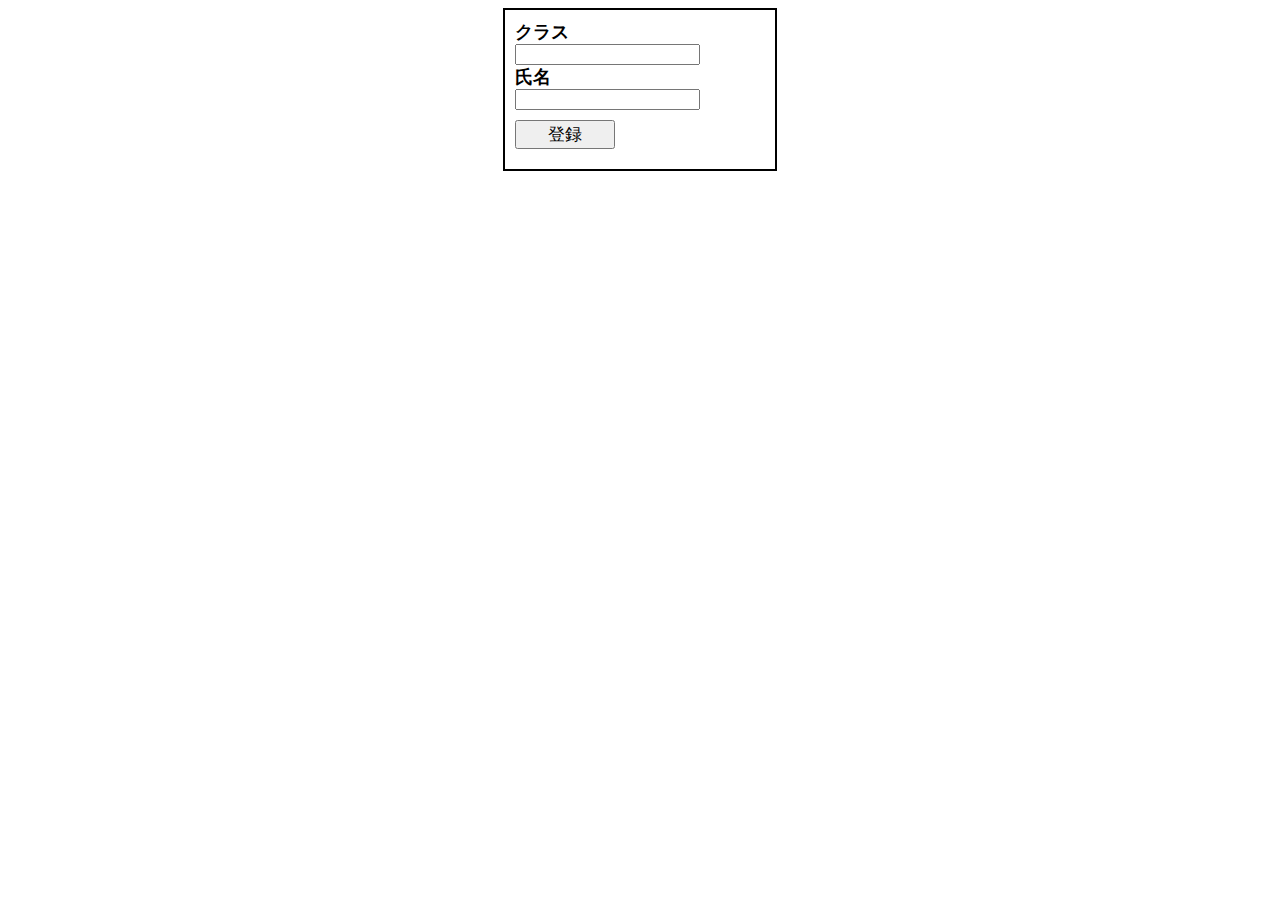
<file: コーディング(php)/z10/index.html>
<!DOCTYPE html>
<html lang="ja">
  <head>
    <meta charset="utf-8">
    <title>課題用フォーム</title>
    <style>
    form {
      width: 250px;
      border: solid 2px;
      font-size: 15px;
      padding: 10px;
      margin: 0 auto;
    }
    h3{
      margin:0;
    }
    .submit{
      width: 40%;
      font-size: 17px;
      margin: 10px 0 10px 0;
    }
  </style>

  </head>
  <body>
    <form action="kadai2.php" method="post">
      <h3>クラス</h3>
      <input type="text" size="20" name="class"><br>
      <h3>氏名</h3>
      <input type="text" size="20" name="name"><br>
      <input type="submit" value="登録" class="submit">
    </form>
  </body>
</html>
</file>
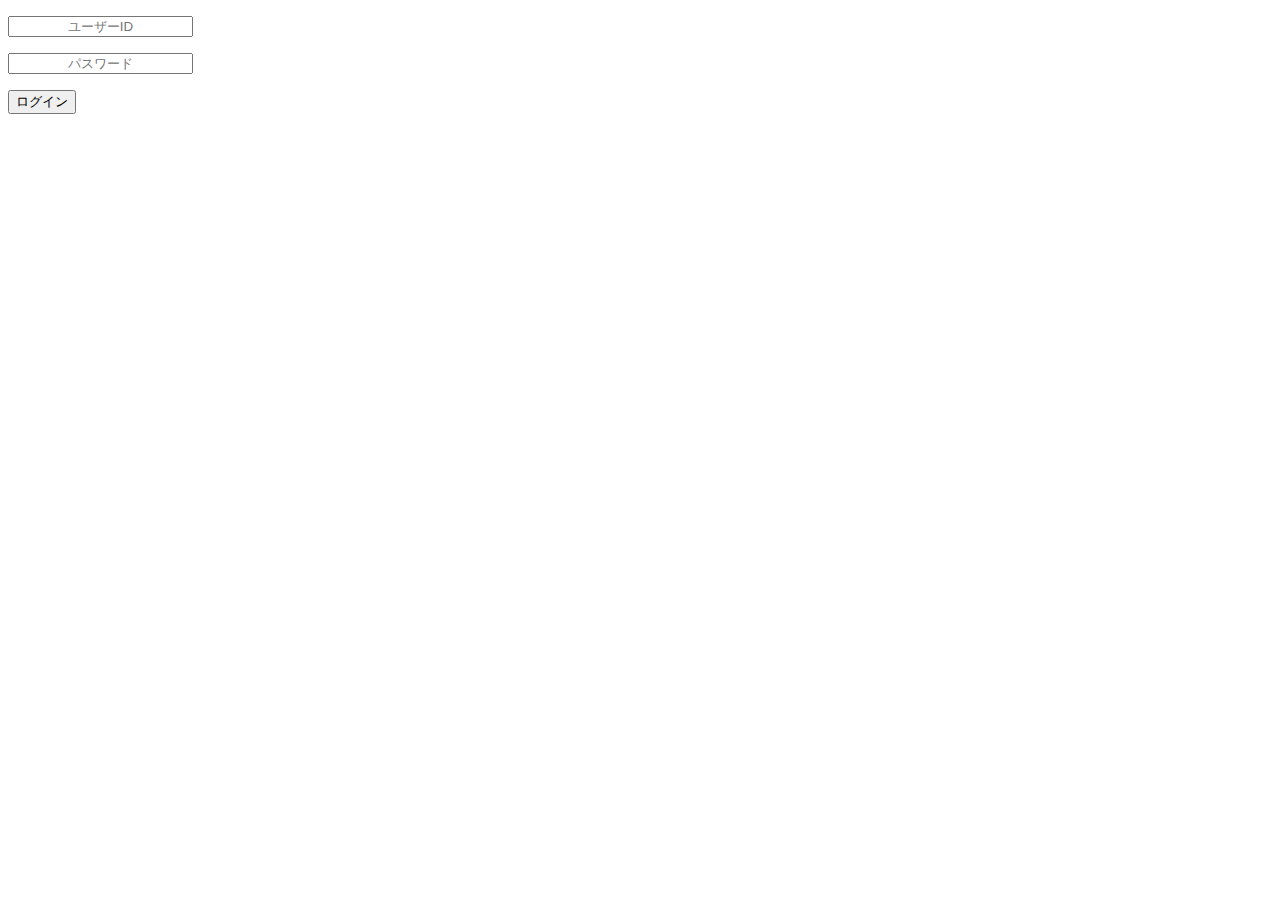
<file: コーディング(php)/k11-12/rekka/index.html>
<!DOCTYPE html>
<html lang="ja">

<head>
    <meta charset="utf-8">
    <title>ログイン</title>
</head>

<body>

    <div class="contents">
        <form action="calendar.php" method="post" class="login">
            <p><input type="text" name="id" required placeholder="ユーザーID" style="text-align: center;" class="txt"></p>
            <p><input type="text" name="pass" required placeholder="パスワード" style="text-align: center;" class="txt"></p>
            <p><input type="submit" value="ログイン" name="login" class="button" id="login"></p>
        </form>
    </div>
</body>

</html>
</file>
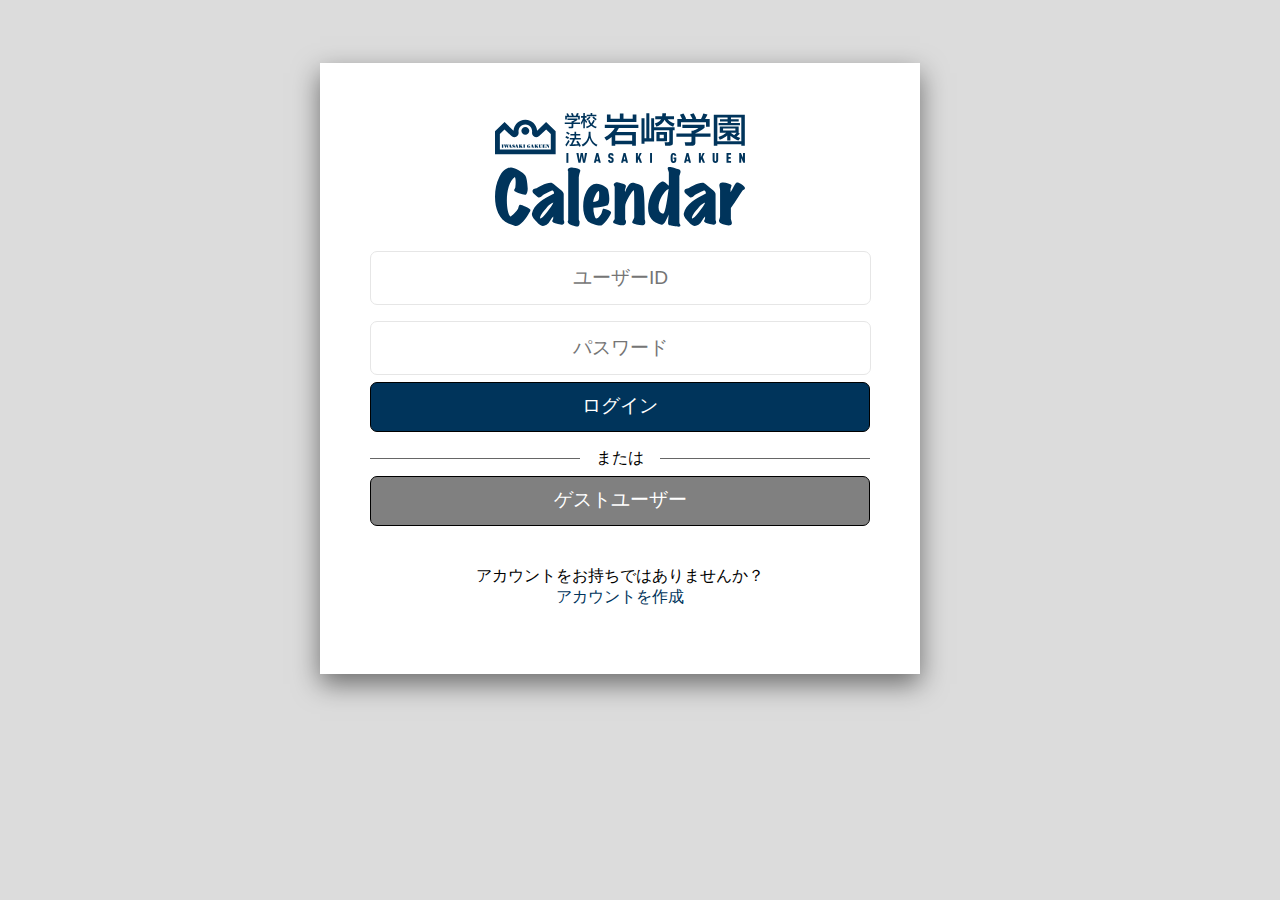
<file: コーディング(php)/k11-12/sai/index.html>
<!DOCTYPE html>
<html lang="ja">

<head>
    <meta charset="utf-8">
    <title>ログイン</title>
</head>

<style>
    body {
        background: #dcdcdc;
        text-align: center;
    }
    
    .contents {
        position: absolute;
        top: 7%;
        left: 25%;
        background: #FFF;
        width: 50%;
        max-width: 500px;
        margin: 0 auto;
        padding: 50px;
        box-shadow: 0 10px 25px 0 rgba(0, 0, 0, .5);
    }
    
    .svg {
        width: 50%;
        height: auto;
        margin: 0 auto;
    }
    
    h1 {
        width: 50%;
        height: auto;
        margin: 0 auto;
        color: #000;
    }
    
    .head-border {
        display: flex;
        align-items: center;
    }
    
    .head-border:before,
    .head-border:after {
        content: "";
        height: 1px;
        flex-grow: 1;
        background-color: #666;
    }
    
    .head-border:before {
        margin-right: 1rem;
    }
    
    .head-border:after {
        margin-left: 1rem;
    }
    
    .txt {
        width: 99%;
        height: 50px;
        border-radius: 7px;
        color: #333333;
        border: 1px solid #e6e6e6;
        font-size: clamp(0.8rem, 1.5vw, 2rem);
    }
    
    .button {
        width: 100%;
        height: 50px;
        line-height: 1.28571429;
        border-radius: 7px;
        margin-top: -9px;
        padding: 5px 0;
        border-width: 1px;
        border-style: solid;
        color: #FFF;
        font-size: clamp(0.8rem, 1.5vw, 2rem);
    }
    
    #login {
        background-color: #00345b;
    }
    
    #guest {
        background-color: grey;
    }
    
    .registration {
        margin-top: 40px;
    }
    
    a {
        color: #00345b;
        text-decoration: none;
    }
    
    a:visited {
        color: #00345b;
    }
    
    .registration a{
padding-top: 20px;
}
</style>

<body>

    <div class="contents">
        <div class="svg">
            <?xml version="1.0" encoding="UTF-8"?><svg id="_レイヤー_1" xmlns="http://www.w3.org/2000/svg" viewBox="0 0 242.54 48.47"><defs><style>.cls-1{fill:#00345b;}</style></defs><g><path class="cls-1" d="m70.17,2.63c-.33-.85-.73-1.56-.95-1.93l1.53-.57c.43.6.92,1.53,1.18,2.36l-.36.11v.03h3.16c-.39-.91-.69-1.45-1.07-2.03l1.56-.6c.33.5.95,1.67,1.2,2.45l-.52.14v.03h2.56c.19-.36.43-.84,1.04-2.58l1.82.53c-.36.83-.57,1.24-1.04,2.04h2.01v3.6h-1.6v-2.11h-10.98v2.11h-1.6v-3.6h2.05Zm9.87,2.67v1.31c-.88.8-2.78,2.01-4.03,2.51v.13h6.63v1.54h-6.63v2.82c0,1.12-1.11,1.3-1.29,1.3h-3.1l-.3-1.67h2.54c.44,0,.44-.22.44-.51v-1.95h-6.62v-1.54h6.62v-1.23h.69c.57-.17,1.64-.63,2.34-1.24h-7.03v-1.48h9.73Z"/><path class="cls-1" d="m83.37,9.19c1.32-1.9,1.94-4.01,2.11-4.66h-1.99v-1.51h2.2V.11h1.5v2.91h1.67v1.51h-1.67v.91c.69,1.35,1.66,2.34,2.19,2.91l-.82,1.53c-.73-.9-.92-1.26-1.34-2.16h-.03v7.11h-1.5v-7.25h-.03c-.58,1.98-1.23,3.02-1.69,3.73l-.6-2.12ZM92.79.11h1.61v1.51h3.96v1.49h-9.4v-1.49h3.82V.11Zm4.07,7.19c-.28.77-.84,2.3-2.23,3.98,1.5,1.23,3.01,1.7,4.06,1.98l-.79,1.57c-.92-.3-2.72-.88-4.45-2.39-1.44,1.21-2.99,1.87-4.33,2.39l-.84-1.46c1.06-.35,2.64-.9,4.06-2.06-1.3-1.59-1.79-3.11-2.07-4.04l1.47-.42c.21.61.62,1.94,1.77,3.32.82-1.02,1.36-2.04,1.82-3.36l1.53.5Zm-1.06-3.87c.98,1.16,1.72,1.75,2.88,2.45l-1.04,1.32c-.9-.58-1.93-1.29-3.16-3l1.33-.77Zm-3.11.77c-.73,1.13-1.77,2.22-2.98,2.99l-1.12-1.16c1.71-.97,2.39-1.93,2.78-2.53l1.33.71Z"/><path class="cls-1" d="m77.51,25.83c-.73,2.15-1.99,4.32-2.19,4.66,2.16-.06,3.13-.09,5.11-.32-.35-.59-.71-1.19-1.65-2.39l1.44-.78c1.45,1.62,2.51,3.59,3.1,4.91l-1.64.74c-.21-.46-.36-.78-.57-1.2-2.27.37-6.95.61-8.57.66l-.22-1.52c.22,0,1.07-.03,1.19-.03,1.05-1.86,1.62-3.11,2.06-4.73h-3.03v-1.48h4.6v-2.59h-3.97v-1.49h3.97v-2.17h1.6v2.17h3.97v1.49h-3.97v2.59h4.57v1.48h-5.81Zm-7.67-7.72c.65.28,2.13,1.08,2.7,1.49l-1.03,1.45c-.76-.59-.95-.69-2.57-1.62l.9-1.32Zm-.75,4.22c1.25.55,1.97.97,2.78,1.46l-1,1.43c-.87-.65-1.75-1.12-2.59-1.49l.81-1.4Zm3.35,4.86c-.57,1.24-1.87,3.67-3.16,5.25l-1.08-1.55c.72-.8,1.4-1.62,2.89-4.68l1.35.99Z"/><path class="cls-1" d="m90.85,18.14h1.86v1.89c0,3.09,1.03,8.03,6.71,10.86l-1.09,1.57c-2.92-1.43-5.46-4.31-6.54-8.19h-.03c-.97,3.69-3.35,6.6-6.51,8.19l-1.17-1.54c2.32-1.09,4.25-2.85,5.38-5.11.86-1.69,1.4-3.83,1.4-5.73v-1.95Z"/><path class="cls-1" d="m133.08,21.48v5.53h-16.4v-5.53h16.4Zm-19.89,10.26h3.49v-1.5h16.4v1.5h3.63v-13.39h-18.91c1.4-1.86,1.96-2.96,2.41-3.86h18.91v-3.16h-32.58v3.16h9.58c-2.87,5.33-7.69,7.99-10.03,9.19l2.03,3.1c1.26-.7,2.76-1.56,5.07-3.53v8.49Zm-4.58-30.4v7.39h28.6V1.34h-3.6v4.26h-8.95V.44h-3.53v5.16h-9.02V1.34h-3.5Z"/><path class="cls-1" d="m163.8,21.05v3.57h-4.03v-3.57h4.03Zm5.36-4.3v10.26c0,.87,0,1.43-1.19,1.43h-3.37l.52,3.3h4.49c2.96,0,2.96-1.67,2.96-2.8v-12.19h1.71v-3.03h-19.88V5.06h-2.82v19.38h-1.81V.34h-2.92v24.11h-1.78V5.06h-2.92v24.81h2.92v-2.2h9.33v-10.92h14.76ZM162.38.34c-.03.97-.03,1.8-.21,2.83h-6.65v3h5.67c-1.43,2.5-4.77,3.59-6.12,4.06l1.74,3.16c1.88-.8,5.64-2.4,7.76-6.76,1.01,1.86,3.58,5.03,8.28,6.79l1.43-3.16c-3.27-.93-4.91-2.03-6.72-4.1h6.16v-3h-8.04c.21-1.03.24-1.8.32-2.83h-3.62Zm-5.74,18.01v9.06h10.27v-9.06h-10.27Z"/><path class="cls-1" d="m181.51,5.83c-.74-1.8-1.61-3.3-2.1-4.1l3.39-1.2c.94,1.26,2.03,3.23,2.62,5l-.8.23v.07h6.99c-.88-1.93-1.54-3.06-2.38-4.3l3.46-1.26c.73,1.06,2.09,3.53,2.65,5.19l-1.15.3v.07h5.66c.42-.77.94-1.76,2.31-5.46l4.02,1.13c-.81,1.77-1.26,2.63-2.31,4.33h4.44v7.63h-3.53v-4.46h-24.3v4.46h-3.53v-7.63h4.54Zm21.85,5.66v2.76c-1.96,1.7-6.15,4.26-8.92,5.32v.27h14.68v3.26h-14.68v5.96c0,2.36-2.45,2.77-2.86,2.77h-6.85l-.67-3.53h5.63c.98,0,.98-.47.98-1.07v-4.13h-14.65v-3.26h14.65v-2.6h1.54c1.26-.37,3.64-1.33,5.17-2.63h-15.56v-3.13h21.53Z"/><path class="cls-1" d="m233.25,15.15v1.86h-11.95v-1.86h11.95Zm3.12,4.13v-.07h.07v-6.23h-18.33v6.23h6.27c-1.64,1.37-3.99,2.9-7.53,4l1.26,2.66c3.54-1.13,5.99-3.03,7.22-4.06v4.9h3.12v-4.56c.49.43,3.68,3.3,7.82,4.56l1.72-2.5c-1.16-.37-2.24-.73-3.58-1.33.84-.67,2.1-1.77,3.19-2.96l-1.23-.63Zm-1.89-.07c-.73.8-1.68,1.7-2.49,2.37-.66-.43-1.54-1-3.09-2.37h5.57ZM212.3,1.6v30.17h3.44v-1.37h23.27v1.37h3.4V1.6h-30.1Zm16.65,2.86h10.06v22.97h-23.27V4.47h9.95v1.7h-7.4v2.1h7.4v1.37h-8.69v2.13h20.68v-2.13h-8.72v-1.37h7.53v-2.1h-7.53v-1.7Z"/></g><g><g><path class="cls-1" d="m29.43,35.32H4.72v-14.97l4.49-4.28,6.78,6.24c3.92,3.13,7.35-.5,6.92-3.36-.43-2.85,1.14-7.84,6.52-7.84s6.95,4.99,6.52,7.84c-.43,2.86,3,6.49,6.92,3.36l6.77-6.24,4.5,4.28v14.97h-24.84l.03,4.71h29.52v-22.25l-9.27-8.95-8.7,8.35c-.5-5.34-4.82-10.52-11.45-10.52s-10.95,5.18-11.45,10.52l-8.69-8.35L0,17.78v22.25h29.43v-4.71Z"/><path class="cls-1" d="m29.44,21.19c2.14,0,3.87-1.72,3.87-3.85s-1.73-3.86-3.87-3.86-3.85,1.73-3.85,3.86,1.73,3.85,3.85,3.85Z"/></g><g><path class="cls-1" d="m16.31,33.63l-1.18-2.96h-.89s0,0,0,0l-.81,2.72-.41.36h.91l-.28-.33.21-.7h.73l.36.9h-.27v.13h1.88v-.13h-.25Zm-2.42-1.04l.29-.99.39.99h-.68Z"/><path class="cls-1" d="m22.64,33.63l-1.18-2.96h-.9s-.81,2.73-.81,2.73l-.41.36h.9l-.32-.33.21-.7h.77l.35.9h-.37v.13h1.98v-.13h-.24Zm-2.46-1.04l.29-.99.39.99h-.68Z"/><path class="cls-1" d="m37.77,33.63l-1.18-2.96h-.89s0,0,0,0l-.81,2.72-.41.36h.91l-.32-.33.21-.7h.77l.36.9h-.26v.13h1.88v-.13h-.24Zm-2.47-1.04l.29-.99.39.99h-.68Z"/><path class="cls-1" d="m19.15,31.73v-1.07l-.5.27c-.31-.19-.8-.52-1.45-.12-.55.34-.53,1.12-.18,1.48.5.51,1.88.95,1.32,1.28-.42.17-.92-.09-1.42-.89v1.06l.44-.25c.31.25.97.52,1.6.03.64-.49.51-1.32-.19-1.68-1.07-.56-1.22-.97-.92-1.05.19-.06.81.2,1.31.93Z"/><polygon class="cls-1" points="8.27 30.8 8.27 30.67 8.01 30.67 6.69 30.67 6.42 30.67 6.42 30.8 6.69 30.8 6.69 33.63 6.42 33.63 6.42 33.76 6.69 33.76 8.01 33.76 8.27 33.76 8.27 33.63 8.01 33.63 8.01 30.8 8.27 30.8"/><polygon class="cls-1" points="29.27 30.8 29.27 30.67 29 30.67 27.67 30.67 27.41 30.67 27.41 30.8 27.67 30.8 27.67 33.63 27.41 33.63 27.41 33.76 27.67 33.76 29 33.76 29.27 33.76 29.27 33.63 29 33.63 29 30.8 29.27 30.8"/><polygon class="cls-1" points="12.77 30.67 13.03 31.09 12.64 32.19 12.11 30.8 12.27 30.8 12.27 30.67 12.06 30.67 10.69 30.67 10.53 30.67 10.53 30.8 10.74 30.8 11.14 31.85 10.82 32.52 10.16 30.8 10.31 30.8 10.31 30.67 10.11 30.67 8.78 30.67 8.62 30.67 8.62 30.8 8.83 30.8 9.99 33.76 10.45 33.76 11.23 32.08 11.9 33.76 12.3 33.76 13.24 31.08 13.66 30.67 12.77 30.67"/><polygon class="cls-1" points="26.8 33.62 25.59 31.43 25.83 31.16 26.51 30.67 25.32 30.67 25.62 31.14 24.76 32.06 24.76 30.81 24.97 30.81 24.97 30.68 24.76 30.68 24.76 30.67 23.37 30.67 23.37 30.68 23.15 30.68 23.15 30.81 23.37 30.81 23.37 33.62 23.15 33.62 23.15 33.76 23.37 33.76 24.76 33.76 24.97 33.76 24.97 33.62 24.76 33.62 24.76 32.42 25.43 33.62 25.19 33.62 25.19 33.76 25.51 33.76 26.87 33.76 27.01 33.76 27.01 33.62 26.8 33.62"/><polygon class="cls-1" points="42.07 33.62 40.84 31.43 41.09 31.16 41.78 30.67 40.58 30.67 40.88 31.14 40.02 32.06 40.02 30.81 40.24 30.81 40.24 30.68 40.02 30.68 40.02 30.67 38.63 30.67 38.63 30.68 38.41 30.68 38.41 30.81 38.63 30.81 38.63 33.62 38.41 33.62 38.41 33.76 38.63 33.76 40.02 33.76 40.24 33.76 40.24 33.62 40.02 33.62 40.02 32.42 40.71 33.62 40.45 33.62 40.45 33.76 40.78 33.76 42.14 33.76 42.27 33.76 42.27 33.62 42.07 33.62"/><path class="cls-1" d="m34.27,32.22h-.17s-1.27-.01-1.27-.01h0s-.17.01-.17.01v.1h.17c0,.24,0,.77,0,1.05,0,.36-.44.37-.44-.05v-2.19c0-.69,1.2-.29,1.64.46v-.94l-.47.26c-.26-.16-.63-.27-.9-.27-.88,0-1.6.7-1.6,1.57s.72,1.58,1.6,1.58c.36-.04.34-.19.58-.33.25-.15.59-.09.86.3v-1.43h.17v-.1Z"/><path class="cls-1" d="m44.73,30.67l.44.58v1.47c0,.48-.25.86-.7.85-.45,0-.53-.51-.54-.82v-1.96h.22v-.13h-1.72v.13h.22v1.85c0,.67.31,1.11,1.52,1.11.97,0,1.12-.66,1.12-1.04v-1.47l.41-.58h-.98Z"/><polygon class="cls-1" points="47.88 33.63 47.62 33.63 47.62 32.09 47.86 32.09 48.42 32.7 48.42 31.41 47.86 31.94 47.62 31.94 47.62 30.78 48.12 30.78 48.93 31.57 48.93 30.67 47.62 30.67 46.27 30.67 46.09 30.67 46.09 30.78 46.27 30.78 46.27 33.63 46.05 33.63 46.05 33.76 46.27 33.76 47.62 33.76 49.06 33.76 49.06 32.27 47.88 33.63"/><polygon class="cls-1" points="52.42 33.76 52.42 31.07 52.78 30.67 51.87 30.67 52.25 31.07 52.24 32.16 51.13 30.67 49.58 30.67 49.58 30.81 49.82 30.81 49.82 33.3 49.41 33.76 50.48 33.76 50.02 33.29 50.02 31.16 51.83 33.76 52.42 33.76"/></g></g><g><path class="cls-1" d="m69.3,48.36v-9.54h1.9v9.54h-1.9Z"/><path class="cls-1" d="m87.39,48.36h-1.98l-1.23-6.75-1.23,6.75h-1.98l-2-9.54h2.09l.9,6.74,1.18-6.74h2.09l1.18,6.74.9-6.74h2.09l-2,9.54Z"/><path class="cls-1" d="m100.69,48.36l-.31-1.49h-2.2l-.31,1.49h-1.98l2.45-9.54h1.88l2.45,9.54h-1.98Zm-1.41-6.74l-.74,3.54h1.47l-.74-3.54Z"/><path class="cls-1" d="m114.53,47.76c-.43.42-1.15.71-2.08.71s-1.64-.27-2.06-.7c-.47-.47-.63-1.14-.63-2.12h1.9c0,.39.03.67.2.87.11.12.29.23.59.23s.48-.08.6-.24c.13-.16.19-.42.19-.8,0-.91-.15-1.07-.83-1.35l-1.21-.5c-.96-.4-1.37-.91-1.37-2.4,0-.88.28-1.62.86-2.12.46-.39,1.03-.6,1.76-.6.84,0,1.46.21,1.88.6.52.48.74,1.25.74,2.21h-1.9c0-.33,0-.64-.16-.86-.11-.15-.27-.24-.55-.24s-.44.11-.55.25c-.12.16-.16.36-.16.68,0,.6.11.78.66,1l1.19.48c1.21.5,1.55,1.03,1.55,2.76,0,.96-.12,1.64-.62,2.12Z"/><path class="cls-1" d="m127.11,48.36l-.31-1.49h-2.2l-.31,1.49h-1.98l2.45-9.54h1.88l2.45,9.54h-1.98Zm-1.41-6.74l-.74,3.54h1.47l-.74-3.54Z"/><path class="cls-1" d="m140.64,48.36l-1.37-3.48-.62,1.29v2.2h-1.9v-9.54h1.9v4.1l1.81-4.1h1.9l-1.9,3.97,2.21,5.57h-2.04Z"/><path class="cls-1" d="m150.47,48.36v-9.54h1.9v9.54h-1.9Z"/><path class="cls-1" d="m173.25,48.47c-1.03,0-1.66-.43-2.09-.96-.67-.82-.71-2.08-.71-3.91s.04-3.1.71-3.91c.43-.54,1.06-.96,2.09-.96.8,0,1.42.27,1.88.71.51.51.78,1.26.82,2.13h-1.9c-.01-.4-.07-1.13-.79-1.13-.35,0-.54.16-.64.38-.23.44-.25,1.63-.25,2.79s.03,2.34.25,2.79c.11.21.29.37.64.37.63,0,.79-.59.79-1.11v-.99h-.79v-1.54h2.69v2.43c0,1.9-1.06,2.93-2.69,2.93Z"/><path class="cls-1" d="m188.21,48.36l-.31-1.49h-2.2l-.31,1.49h-1.98l2.45-9.54h1.88l2.45,9.54h-1.98Zm-1.41-6.74l-.74,3.54h1.47l-.74-3.54Z"/><path class="cls-1" d="m201.74,48.36l-1.37-3.48-.62,1.29v2.2h-1.9v-9.54h1.9v4.1l1.81-4.1h1.9l-1.9,3.97,2.21,5.57h-2.04Z"/><path class="cls-1" d="m215.84,47.68c-.51.52-1.18.79-1.98.79s-1.47-.27-1.98-.79c-.46-.47-.71-1.11-.71-1.88v-6.98h1.9v7.08c0,.62.36.86.79.86s.79-.24.79-.86v-7.08h1.9v6.98c0,.76-.25,1.41-.71,1.88Z"/><path class="cls-1" d="m224.66,48.36v-9.54h4.39v1.72h-2.49v2.16h2.14v1.72h-2.14v2.24h2.49v1.72h-4.39Z"/><path class="cls-1" d="m240.92,48.36l-2.02-4.66v4.66h-1.9v-9.54h1.66l1.98,4.66v-4.66h1.9v9.54h-1.62Z"/></g></svg>
        </div>
        <h1>
            <?xml version="1.0" encoding="UTF-8"?><svg id="_レイヤー_1" xmlns="http://www.w3.org/2000/svg" viewBox="0 0 187.62 44.78"><defs><style>.cls-2{fill:#00345b;}</style></defs><path class="cls-1" d="m26.65,32.35c-.1.86-.43,1.54-.98,2.05-.99,2.12-2.52,4.26-4.57,6.42-2.23,2.29-4.02,3.44-5.39,3.44-.21,0-.39-.02-.56-.05-1.51-.48-3.2-1.08-5.08-1.8-3.36-1.37-5.92-3.99-7.7-7.86-1.58-3.49-2.36-7.55-2.36-12.17,0-5.65,1.08-10.63,3.23-14.94C5.53,2.86,8.4.48,11.86.31c1.33-.07,3.29.62,5.88,2.05,2.58,1.44,4.29,2.87,5.11,4.29.82,1.42,1.39,4.53,1.69,9.32.07,1.03-.07,2.07-.41,3.13-.41,1.27-.94,1.85-1.59,1.75-1.2-.17-2.7-.55-4.52-1.13-2.19-.72-3.37-1.32-3.54-1.8-.07-.17-.1-.32-.1-.46,0-.31.15-.69.44-1.16.29-.46.44-.85.44-1.16.17-1.4.26-2.72.26-3.95,0-1.78-.21-3.01-.62-3.7-2.05,1.51-3.61,4.02-4.67,7.55-.89,2.98-1.33,6.35-1.33,10.12,0,2.91.26,5.5.77,7.78.51,2.28,1.13,3.65,1.85,4.13.34.21,1.29-.49,2.85-2.08,1.56-1.59,2.56-2.87,3-3.83.03-.03.19-.58.46-1.64.21-.62.48-.99.82-1.13.58-.21,2.08.28,4.49,1.46,2.41,1.18,3.59,2.01,3.52,2.49Z"/><path class="cls-1" d="m52.02,41.64c-.03.48-.24.89-.62,1.23-.38.34-.8.48-1.28.41-4.25-.58-6.61-1.39-7.09-2.41-.07-.14-.1-.27-.1-.41,0-.17.08-.36.23-.56.15-.21.25-.39.28-.54.03-.15.1-.3.21-.44.07-.27.08-.87.05-1.8-.41.31-1.03,1.13-1.85,2.46-.86,1.47-1.61,2.5-2.26,3.08-1.1,1.03-2.35,1.54-3.75,1.54-.82,0-1.63-.33-2.41-.98-.38-.31-1.04-.98-2-2-1.64-1.85-2.53-2.86-2.67-3.03-.72-.96-1.08-1.87-1.08-2.72,0-.27.03-.55.1-.82.65-3.01,2.67-5.87,6.06-8.57,2.46-1.95,5.96-4.02,10.48-6.21,0-1.1-.27-1.8-.82-2.11-.34-.21-1.54.18-3.59,1.16-2.05.98-3.49,1.81-4.31,2.49-.27.27-.72.65-1.33,1.13-.58.34-1.11.45-1.59.31-.38-.1-1.18-.72-2.41-1.85-1.23-1.13-1.9-1.88-2-2.26-.27-.92.02-1.64.87-2.16.03-.03.72-.24,2.05-.62,1.27-.68,2.53-1.37,3.8-2.05,2.67-1.27,4.93-1.95,6.78-2.05.79-.03,1.68.38,2.67,1.23.89.79,1.79,1.57,2.7,2.34.91.77,1.84,1.51,2.8,2.23,1.1.96,1.64,1.88,1.64,2.77v19.41c.34.89.5,1.49.46,1.8Zm-8.22-14.99c-1.68.65-3.12,1.64-4.31,2.98-.89,1.1-1.78,2.17-2.67,3.24-.72.72-1.4,1.65-2.03,2.8-.63,1.15-.95,1.99-.95,2.54,0,.27.1.41.31.41.72,0,2.33-1.55,4.83-4.65,2.5-3.1,4.11-5.54,4.83-7.32Z"/><path class="cls-1" d="m64.03,2.82c0,.24-.08.56-.23.98-.15.41-.25.67-.28.77-.21.69-.41,1.75-.62,3.18v31.53c0,.41.1.78.31,1.1.21.33.31.59.31.8,0,2.19-.41,3.37-1.23,3.54-.31.07-1.4-.16-3.26-.69-1.87-.53-2.99-.95-3.36-1.26-.75-.65-1.13-1.25-1.13-1.8,0-.14.07-.29.21-.46.14-.17.21-.46.21-.87V3.44c0-.21-.06-.42-.18-.64-.12-.22-.18-.44-.18-.64.07-.82.7-1.37,1.9-1.64.34-.07,1.06-.07,2.16,0,1.27.1,2.36.29,3.29.56,1.4.41,2.11.99,2.11,1.75Z"/><path class="cls-1" d="m87.09,33.79c.31.51-.36,2.04-2,4.57-1.78,2.71-3.53,4.54-5.24,5.49-.21.1-.51.15-.92.15-1.33,0-3.08-.41-5.24-1.23-2.29-.82-3.8-1.71-4.52-2.67-1.99-2.57-2.98-6.13-2.98-10.68,0-4.31.87-8.11,2.62-11.4,1.88-3.59,4.28-5.43,7.19-5.49,1.06-.03,2.34.24,3.85.82,1.85.72,3.37,1.69,4.57,2.93.31.31.6,1.23.87,2.77.34,1.64.51,3.25.51,4.83,0,2.33-.38,3.94-1.13,4.83-3.53,1.13-7.12,1.76-10.78,1.9-.07,1.68.14,3.44.62,5.29.48,1.85.98,2.79,1.49,2.82.68.03,1.51-.53,2.46-1.69.86-.99,1.39-1.83,1.59-2.52.24-1.03.56-2.09.98-3.18.55-.07,1.63.21,3.23.82,1.61.62,2.55,1.16,2.82,1.64Zm-9.14-15.71c-.58-.07-1.4.86-2.44,2.77-1.04,1.92-1.65,3.75-1.82,5.49,1.54-.07,2.77-.44,3.7-1.13.55-.41.82-2.12.82-5.13,0-1.27-.09-1.93-.26-2Z"/><path class="cls-1" d="m112.4,39.49c.27.65.41,1.3.41,1.95,0,1.03-.39,1.73-1.18,2.11-.24.1-.67.15-1.28.15-1.16,0-2.55-.18-4.16-.54-1.61-.36-2.58-.71-2.93-1.05-.17-.21-.26-.43-.26-.67,0-.38.26-.98.77-1.82.51-.84.77-1.45.77-1.82.07-13.49-.03-20.28-.31-20.39-.48-.17-1.66,1.37-3.54,4.62-1.99,3.42-2.98,6.01-2.98,7.75v9.6c.44.45.67.99.67,1.64,0,1.3-.58,2.19-1.75,2.67-.14.07-.34.1-.62.1-.92,0-2.28-.21-4.06-.64-1.78-.43-2.77-.78-2.98-1.05-.21-.27-.31-.58-.31-.92s.2-.75.59-1.23c.39-.48.59-.79.59-.92V15.15c0-.27-.14-.63-.41-1.08-.27-.44-.36-.82-.26-1.13.21-.72.74-1.18,1.59-1.39.55-.14,1.83.05,3.85.56,2.19.55,3.39,1.11,3.59,1.69.14.38.08.94-.15,1.69-.38,1.2-.56,1.88-.56,2.05,0,.38.07.79.21,1.23.51-1.71,1.23-3.23,2.16-4.57,1.13-1.61,2.26-2.41,3.39-2.41s2.67.4,4.52,1.21c1.85.81,2.91,1.53,3.18,2.18.96,2.19,1.44,10.29,1.44,24.29Z"/><path class="cls-1" d="m139.26,3.29c.07.34-.06,1.01-.38,2-.33.99-.49,1.56-.49,1.69v33.48c0,1.13.08,1.83.26,2.11.51.89.67,1.49.46,1.8-.17.27-.62.41-1.33.41-.79,0-1.99-.15-3.59-.46-1.81-.38-2.77-.57-2.88-.57-.62-.07-1.06-.48-1.33-1.23-.03-.07-.05-.29-.05-.67,0-1.4.19-3.49.56-6.26-.82,1.64-1.63,3.29-2.41,4.93-1.13,2.02-2.14,2.94-3.03,2.77-6.74-1.37-10.12-5.51-10.12-12.43,0-3.94,1.08-7.94,3.24-12.02,2.09-3.94,4.38-6.5,6.88-7.7.34-.17.67-.26.98-.26.85,0,2.34,1.06,4.47,3.18V4.11c-.03-.27-.19-.76-.46-1.46-.27-.7-.41-1.22-.41-1.57,0-.72.48-1.08,1.44-1.08.86,0,2.09.24,3.7.72,1.03.34,2.04.67,3.03.98.85.24,1.35.77,1.49,1.59Zm-8.93,13.25c-1.92.86-3.65,2.74-5.21,5.65-1.56,2.91-2.34,5.61-2.34,8.11,0,2.91,1.13,4.5,3.39,4.78,1.2.14,2.58-6.04,4.16-18.54Z"/><path class="cls-1" d="m166.01,41.64c-.03.48-.24.89-.62,1.23-.38.34-.8.48-1.28.41-4.25-.58-6.61-1.39-7.09-2.41-.07-.14-.1-.27-.1-.41,0-.17.08-.36.23-.56.15-.21.25-.39.28-.54.03-.15.1-.3.21-.44.07-.27.08-.87.05-1.8-.41.31-1.03,1.13-1.85,2.46-.86,1.47-1.61,2.5-2.26,3.08-1.1,1.03-2.35,1.54-3.75,1.54-.82,0-1.63-.33-2.41-.98-.38-.31-1.04-.98-2-2-1.64-1.85-2.53-2.86-2.67-3.03-.72-.96-1.08-1.87-1.08-2.72,0-.27.03-.55.1-.82.65-3.01,2.67-5.87,6.06-8.57,2.46-1.95,5.96-4.02,10.48-6.21,0-1.1-.27-1.8-.82-2.11-.34-.21-1.54.18-3.59,1.16-2.05.98-3.49,1.81-4.31,2.49-.27.27-.72.65-1.33,1.13-.58.34-1.11.45-1.59.31-.38-.1-1.18-.72-2.41-1.85-1.23-1.13-1.9-1.88-2-2.26-.27-.92.02-1.64.87-2.16.03-.03.72-.24,2.05-.62,1.27-.68,2.53-1.37,3.8-2.05,2.67-1.27,4.93-1.95,6.78-2.05.79-.03,1.68.38,2.67,1.23.89.79,1.79,1.57,2.7,2.34.91.77,1.84,1.51,2.8,2.23,1.1.96,1.64,1.88,1.64,2.77v19.41c.34.89.5,1.49.46,1.8Zm-8.22-14.99c-1.68.65-3.12,1.64-4.31,2.98-.89,1.1-1.78,2.17-2.67,3.24-.72.72-1.4,1.65-2.03,2.8-.63,1.15-.95,1.99-.95,2.54,0,.27.1.41.31.41.72,0,2.33-1.55,4.83-4.65,2.5-3.1,4.11-5.54,4.83-7.32Z"/><path class="cls-1" d="m187.58,15.56c.14.55-.05.99-.56,1.33-.41.21-.81.43-1.18.67-2.16,3.29-5.08,7.72-8.78,13.3,0,5.44.02,8.25.05,8.42.03.17.16.61.39,1.31.22.7.33,1.26.33,1.67,0,.65-.29,1.1-.87,1.33-.38.17-.89.26-1.54.26-1.3,0-2.74-.29-4.31-.87-1.99-.68-2.98-1.56-2.98-2.62,0-.31.14-.8.41-1.49.27-.68.41-1.25.41-1.69v-20.33c-.38-1.92-.56-2.91-.56-2.98,0-1.06.48-1.73,1.44-2,.41-.1.91-.15,1.49-.15,1.2,0,2.46.2,3.77.59,1.32.39,2.1.81,2.34,1.26.07.14.1.31.1.51,0,.17-.24.99-.72,2.46v2.46c.82-1.47,1.63-2.94,2.41-4.42,1.06-1.85,1.85-2.82,2.36-2.93.75-.14,1.9.31,3.44,1.33s2.4,1.88,2.57,2.57Z"/></svg></h1>
        <form action="calendar.php" method="post" class="login">
            <p><input type="text" name="id" required placeholder="ユーザーID" style="text-align: center;" class="txt"></p>
            <p><input type="text" name="pass" required placeholder="パスワード" style="text-align: center;" class="txt"></p>
            <p><input type="submit" value="ログイン" name="login" class="button" id="login"></p>
            <!-- <input type="submit" value="ログイン"> -->
        </form>
        <div class="head-border">または</div>
        <form action="calendar.php" method="post" class="guest">
            <p><input type="submit" value="ゲストユーザー" name="guest" class="button" id="guest"></p>
        </form>
        <div class="registration">
            <p>アカウントをお持ちではありませんか？<br><a href="registration.html">アカウントを作成</a></p>
        </div>
    </div>
</body>

</html>
</file>
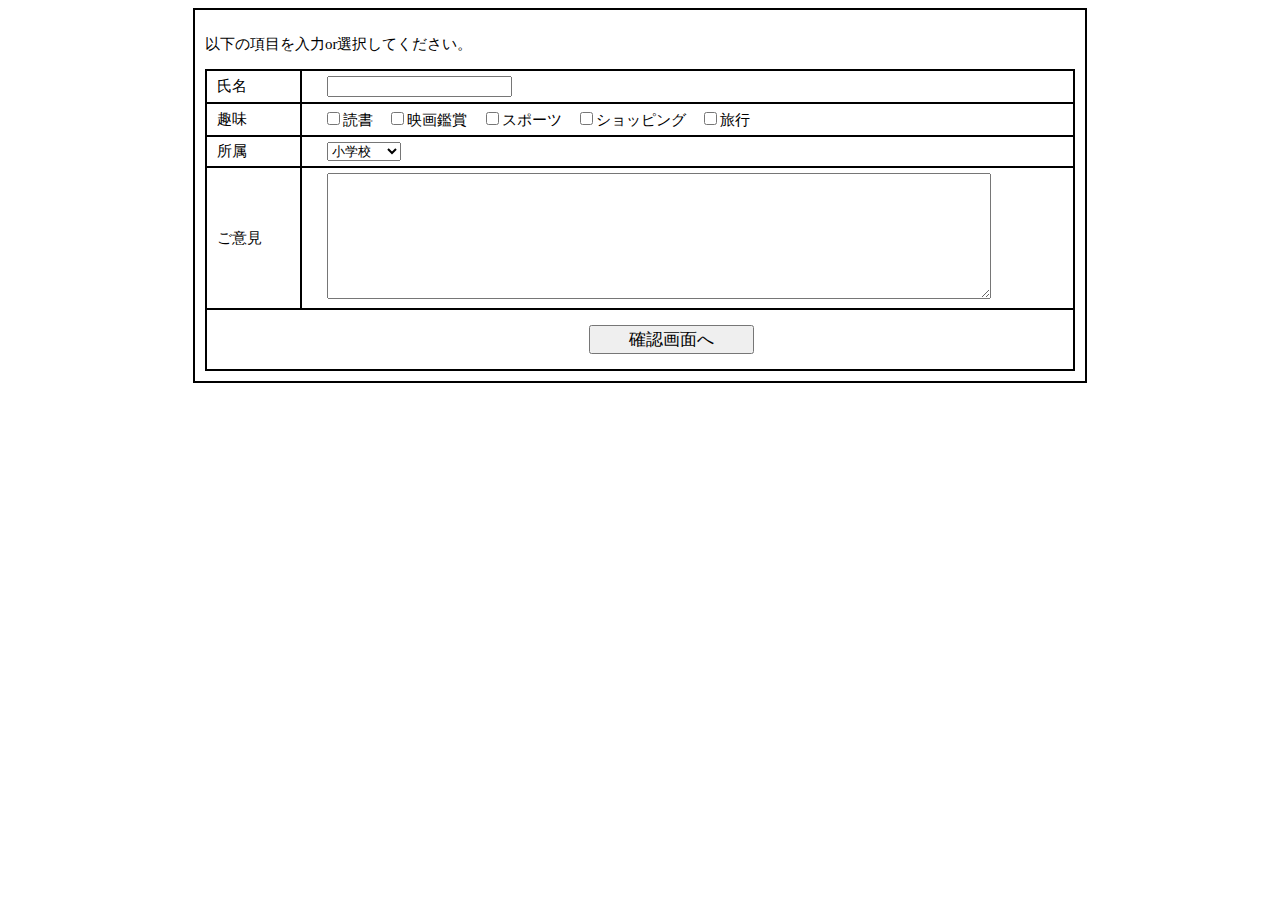
<file: コーディング(php)/z08/kadai_1.html>
<!DOCTYPE html>
<html>
<head>
	<meta charset="utf-8">
	<title>課題</title>
	<style>
		form {
			width: 870px;
			border: solid 2px;
			font-size: 15px;
			padding: 10px;
			margin: 0 auto;
		}
		table {
			width: 100%;
			border-collapse: collapse;
			border: solid 2px;
			font-size: 15px;
		}
		td{
			border: solid 2px;
			padding: 5px 30px 5px 10px;
		}
		input,select,textarea{
			margin-left: 2%;
		}
		tt{
			text-align: center;
		}
		.submit{
			width: 20%;
			font-size: 17px;
			margin: 10px 0 10px 45%;
		}
	</style>
</head>
<body>
  <form action="kadai.php" method="post">
		<p>以下の項目を入力or選択してください。</p>

		<table>
			<tr>
				<td class="var">
					<tt>氏名</tt>
				</td>
				<td>
					<input type="text" size="20" name="name">
				</td>
			</tr>

			<tr>
			<td class="var">
				<tt>趣味</tt>
			</td>
				<td>
				<input type="checkbox" size="6" name="hobby[]" value="読書">読書
				<input type="checkbox" size="6" name="hobby[]" value="映画鑑賞">映画鑑賞
				<input type="checkbox" size="6" name="hobby[]" value="スポーツ">スポーツ
				<input type="checkbox" size="6" name="hobby[]" value="ショッピング">ショッピング
				<input type="checkbox" size="6" name="hobby[]" value="旅行">旅行
			</td>
			</tr>

			<tr>
			<td class="var">
				<tt>所属</tt>
			</td>
			<td>
				<select name="syozoku">
					<option value="小学校">小学校</option>
					<option value="中学校">中学校</option>
					<option value="高等学校">高等学校</option>
					<option value="大学校">大学校</option>
					<option value="専門学校">専門学校</option>
				</select>
			</td>
			</tr>

			<tr>
				<td class="var">
					<tt>ご意見</tt>
					</td>
					<td>
					<textarea name="opinions" rows="8" cols="80"></textarea>
				</td>
			</tr>

			<tr>
				<td colspan="2">
					<input type="submit" value="確認画面へ" class="submit">
				</td>
			</tr>

		</table>
  </form>
</body>
</html>
</file>
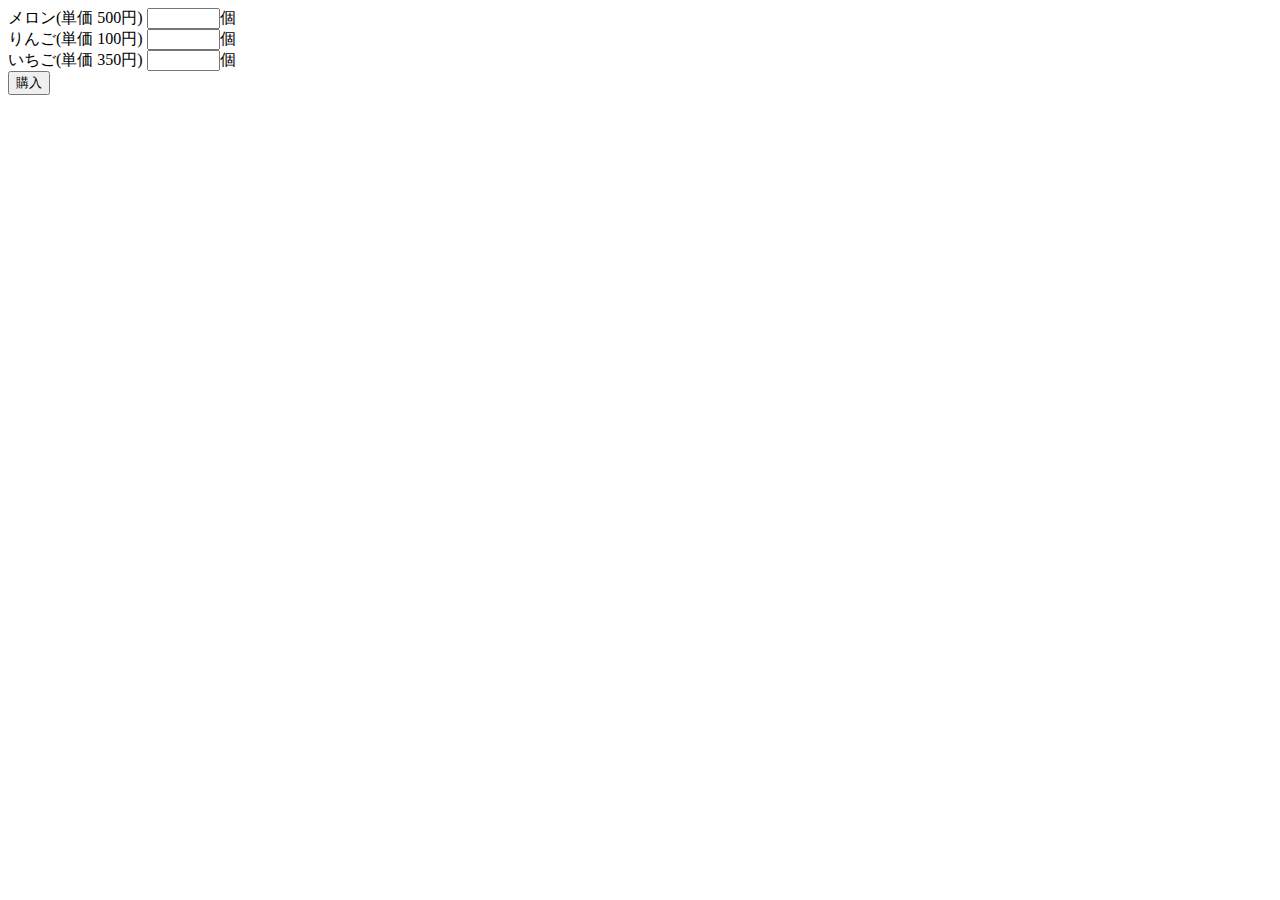
<file: コーディング(php)/z08/z08_1.html>
<!DOCTYPE html>
<html>
<head>
	<meta charset="utf-8">
	<title>注文個数入力</title>
</head>
<body>
  <form action="catch1.php" method="post">
		メロン(単価 500円) <input type="text" size="6" name="melon">個<br>
		りんご(単価 100円) <input type="text" size="6" name="apple">個<br>
		いちご(単価 350円) <input type="text" size="6" name="strawberry">個<br>
		<input type="submit" value="購入">
  </form>
</body>
</html>
</file>
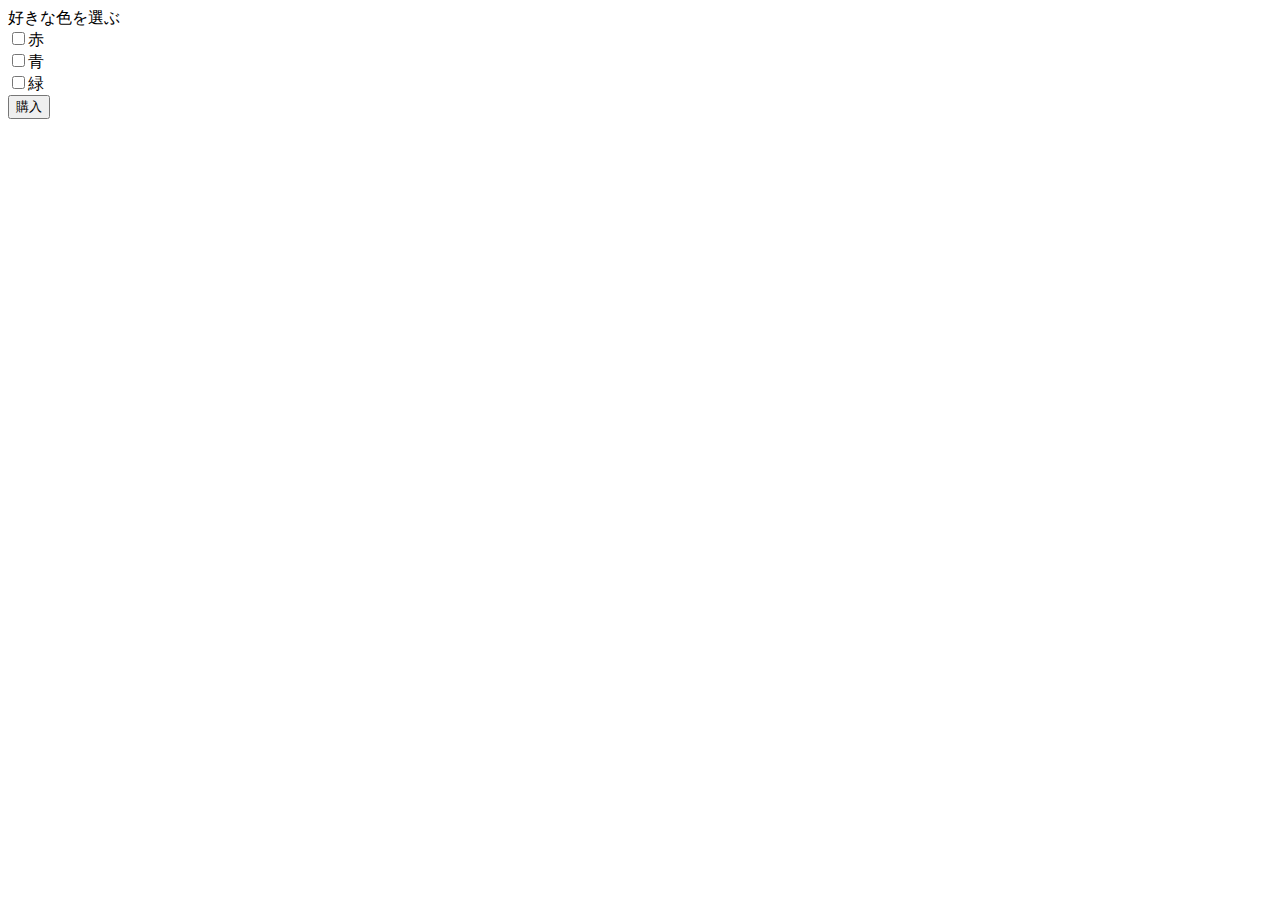
<file: コーディング(php)/z08/z08_2.html>
<!DOCTYPE html>
<html>
<head>
	<meta charset="utf-8">
	<title>色選択</title>
</head>
<body>
	好きな色を選ぶ
  <form action="catch2.php" method="post">
		<input type="checkbox" size="6" name="color[]" value="red">赤<br>
		<input type="checkbox" size="6" name="color[]" value="blue">青<br>
		<input type="checkbox" size="6" name="color[]" value="green">緑<br>
		<input type="submit" value="購入">
  </form>
</body>
</html>
</file>
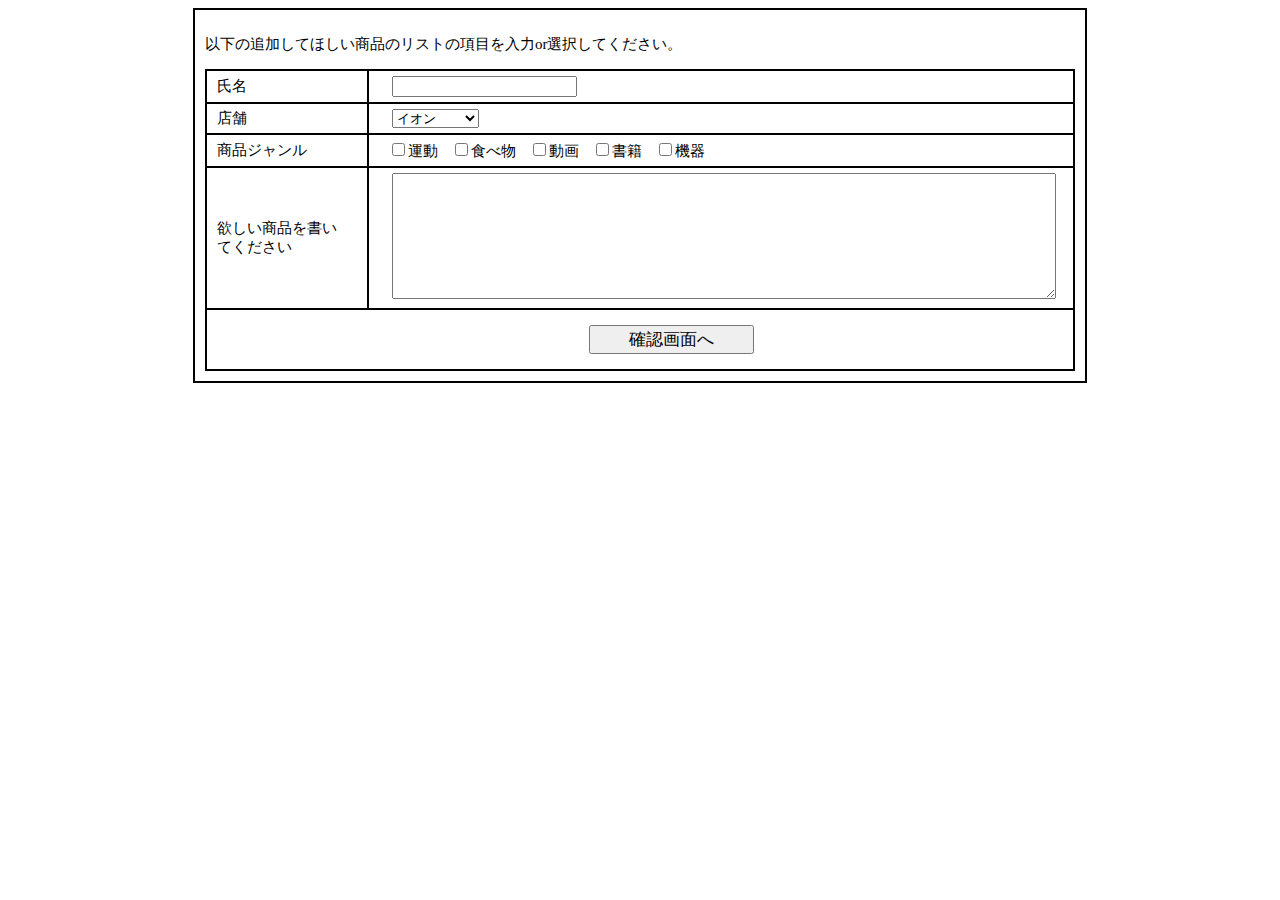
<file: コーディング(php)/z09/kadai.html>
<!DOCTYPE html>
<html>
<head>
	<meta charset="utf-8">
	<title>課題2</title>
	<style>
		form {
			width: 870px;
			border: solid 2px;
			font-size: 15px;
			padding: 10px;
			margin: 0 auto;
		}
		table {
			width: 100%;
			border-collapse: collapse;
			border: solid 2px;
			font-size: 15px;
		}
		td{
			border: solid 2px;
			padding: 5px 30px 5px 10px;
		}
		input,select,textarea{
			margin-left: 2%;
		}
		tt{
			text-align: center;
		}
		.submit{
			width: 20%;
			font-size: 17px;
			margin: 10px 0 10px 45%;
		}
	</style>
</head>
<body>
  <form action="kadai_crear.php" method="post">
		<p>以下の追加してほしい商品のリストの項目を入力or選択してください。</p>

		<table>
			<tr>
				<td class="var">
					<tt>氏名</tt>
				</td>
				<td>
					<input type="text" size="20" name="name">
				</td>
			</tr>

			<tr>
			<td class="var">
				<tt>店舗</tt>
			</td>
			<td>
				<select name="tenpo">
					<option value="イオン">イオン</option>
					<option value="HOME's">HOME's</option>
					<option value="紀伊國屋">紀伊國屋</option>
					<option value="サイゼリア">サイゼリア</option>
					<option value="LIVIN">LIVIN</option>
				</select>
			</td>
			</tr>

			<tr>
			<td class="var">
				<tt>商品ジャンル</tt>
			</td>
				<td>
				<input type="checkbox" size="6" name="jyanru[]" value="運動">運動
				<input type="checkbox" size="6" name="jyanru[]" value="食べ物">食べ物
				<input type="checkbox" size="6" name="jyanru[]" value="動画">動画
				<input type="checkbox" size="6" name="jyanru[]" value="書籍">書籍
				<input type="checkbox" size="6" name="jyanru[]" value="機器">機器
			</td>
			</tr>

			<tr>
				<td class="var">
					<tt>欲しい商品を書いてください</tt>
					</td>
					<td>
					<textarea name="opinions" rows="8" cols="80"></textarea>
				</td>
			</tr>

			<tr>
				<td colspan="2">
					<input type="submit" value="確認画面へ" class="submit">
				</td>
			</tr>

		</table>
  </form>
</body>
</html>
</file>
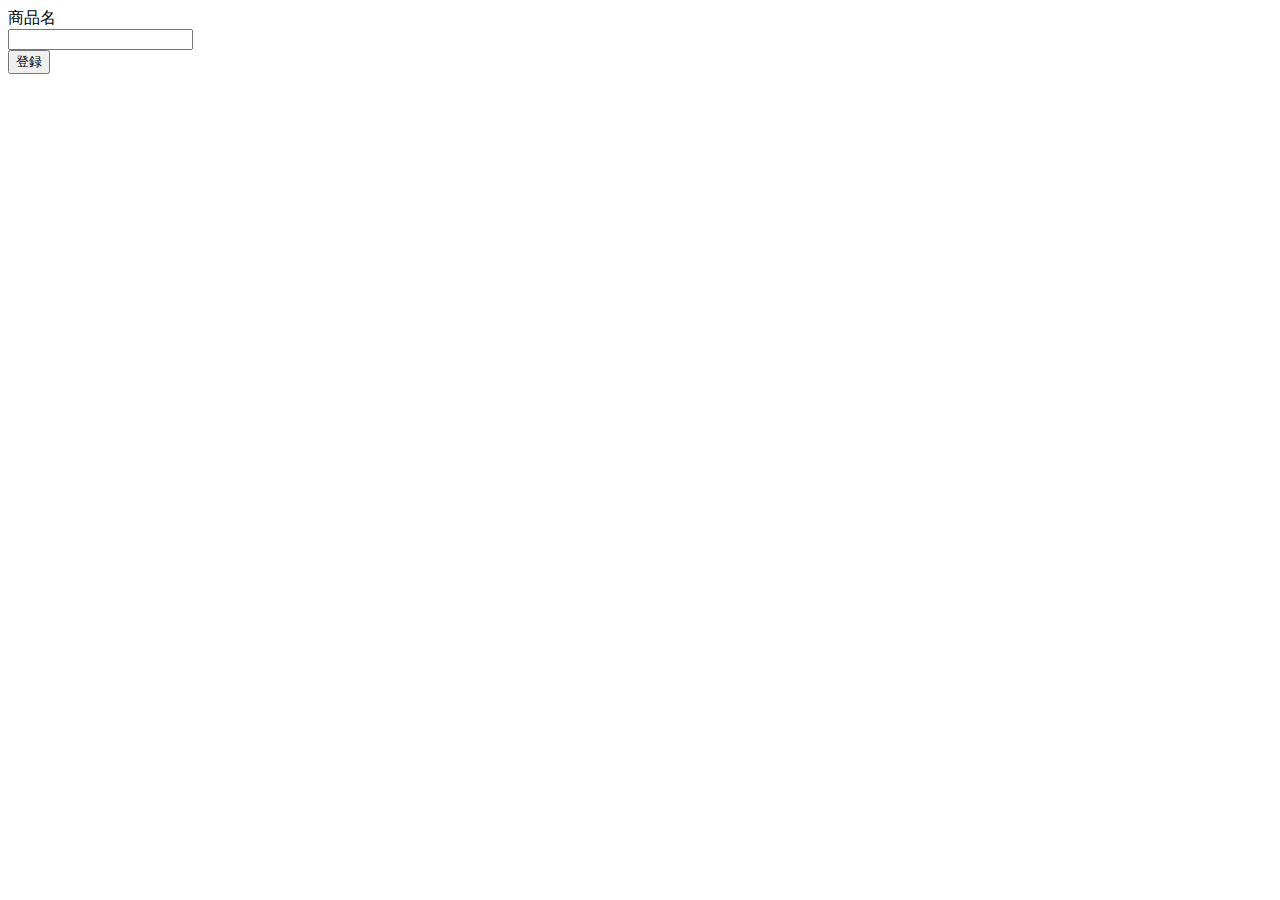
<file: コーディング(php)/z09/session.html>
<!DOCTYPE html>
 <html lang="ja">
   <head>
     <meta charset="utf-8">
     <title>session</title>
   </head>
   <body>
     <form action="register.php" method="post">
       商品名<br>
       <input type="text" name="goods"><br>
       <input type="submit" value="登録">
     </form>
   </body>
 </html>
</file>
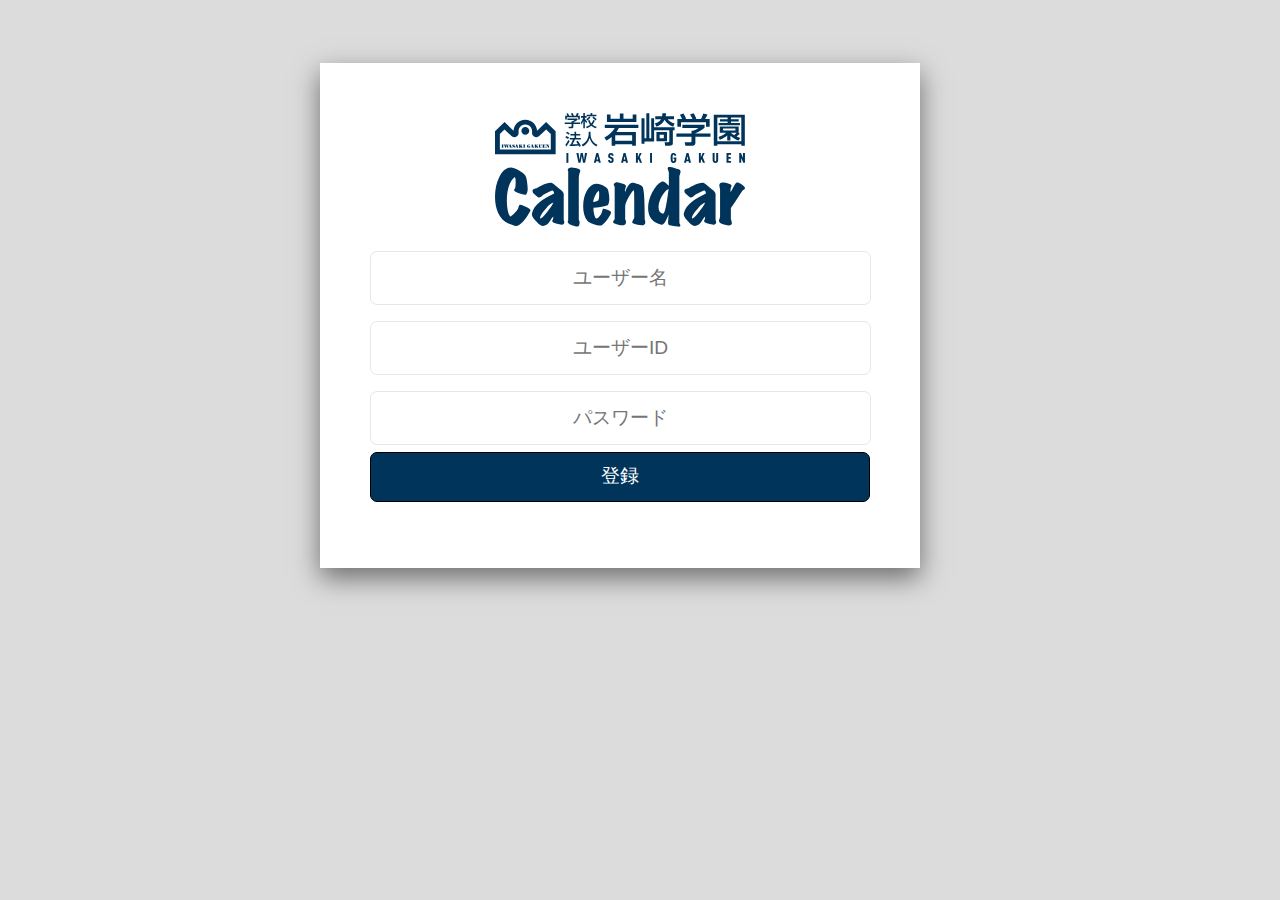
<file: コーディング(php)/k11-12/sai/registration.html>
<!DOCTYPE html>
<html lang="ja">

<head>
    <meta charset="utf-8">
    <title>会員登録</title>
</head>

<style>
    body {
        background: #dcdcdc;
        text-align: center;
    }
    
    .contents {
        position: absolute;
        top: 7%;
        left: 25%;
        background: #FFF;
        width: 50%;
        max-width: 500px;
        margin: 0 auto;
        padding: 50px;
        box-shadow: 0 10px 25px 0 rgba(0, 0, 0, .5);
    }
    
    .svg {
        width: 50%;
        height: auto;
        margin: 0 auto;
    }
    
    h1 {
        width: 50%;
        height: auto;
        margin: 0 auto;
        color: #000;
    }
    
    .txt {
        width: 99%;
        height: 50px;
        border-radius: 7px;
        color: #333333;
        border: 1px solid #e6e6e6;
        font-size: clamp(0.8rem, 1.5vw, 2rem);
    }
    
    .button {
        width: 100%;
        height: 50px;
        line-height: 1.28571429;
        border-radius: 7px;
        margin-top: -9px;
        padding: 5px 0;
        border-width: 1px;
        border-style: solid;
        color: #FFF;
        font-size: clamp(0.8rem, 1.5vw, 2rem);
    }
    
    #login {
        background-color: #00345b;
    }
</style>

<body>

    <div class="contents">
        <div class="svg">
            <?xml version="1.0" encoding="UTF-8"?><svg id="_レイヤー_1" xmlns="http://www.w3.org/2000/svg" viewBox="0 0 242.54 48.47"><defs><style>.cls-1{fill:#00345b;}</style></defs><g><path class="cls-1" d="m70.17,2.63c-.33-.85-.73-1.56-.95-1.93l1.53-.57c.43.6.92,1.53,1.18,2.36l-.36.11v.03h3.16c-.39-.91-.69-1.45-1.07-2.03l1.56-.6c.33.5.95,1.67,1.2,2.45l-.52.14v.03h2.56c.19-.36.43-.84,1.04-2.58l1.82.53c-.36.83-.57,1.24-1.04,2.04h2.01v3.6h-1.6v-2.11h-10.98v2.11h-1.6v-3.6h2.05Zm9.87,2.67v1.31c-.88.8-2.78,2.01-4.03,2.51v.13h6.63v1.54h-6.63v2.82c0,1.12-1.11,1.3-1.29,1.3h-3.1l-.3-1.67h2.54c.44,0,.44-.22.44-.51v-1.95h-6.62v-1.54h6.62v-1.23h.69c.57-.17,1.64-.63,2.34-1.24h-7.03v-1.48h9.73Z"/><path class="cls-1" d="m83.37,9.19c1.32-1.9,1.94-4.01,2.11-4.66h-1.99v-1.51h2.2V.11h1.5v2.91h1.67v1.51h-1.67v.91c.69,1.35,1.66,2.34,2.19,2.91l-.82,1.53c-.73-.9-.92-1.26-1.34-2.16h-.03v7.11h-1.5v-7.25h-.03c-.58,1.98-1.23,3.02-1.69,3.73l-.6-2.12ZM92.79.11h1.61v1.51h3.96v1.49h-9.4v-1.49h3.82V.11Zm4.07,7.19c-.28.77-.84,2.3-2.23,3.98,1.5,1.23,3.01,1.7,4.06,1.98l-.79,1.57c-.92-.3-2.72-.88-4.45-2.39-1.44,1.21-2.99,1.87-4.33,2.39l-.84-1.46c1.06-.35,2.64-.9,4.06-2.06-1.3-1.59-1.79-3.11-2.07-4.04l1.47-.42c.21.61.62,1.94,1.77,3.32.82-1.02,1.36-2.04,1.82-3.36l1.53.5Zm-1.06-3.87c.98,1.16,1.72,1.75,2.88,2.45l-1.04,1.32c-.9-.58-1.93-1.29-3.16-3l1.33-.77Zm-3.11.77c-.73,1.13-1.77,2.22-2.98,2.99l-1.12-1.16c1.71-.97,2.39-1.93,2.78-2.53l1.33.71Z"/><path class="cls-1" d="m77.51,25.83c-.73,2.15-1.99,4.32-2.19,4.66,2.16-.06,3.13-.09,5.11-.32-.35-.59-.71-1.19-1.65-2.39l1.44-.78c1.45,1.62,2.51,3.59,3.1,4.91l-1.64.74c-.21-.46-.36-.78-.57-1.2-2.27.37-6.95.61-8.57.66l-.22-1.52c.22,0,1.07-.03,1.19-.03,1.05-1.86,1.62-3.11,2.06-4.73h-3.03v-1.48h4.6v-2.59h-3.97v-1.49h3.97v-2.17h1.6v2.17h3.97v1.49h-3.97v2.59h4.57v1.48h-5.81Zm-7.67-7.72c.65.28,2.13,1.08,2.7,1.49l-1.03,1.45c-.76-.59-.95-.69-2.57-1.62l.9-1.32Zm-.75,4.22c1.25.55,1.97.97,2.78,1.46l-1,1.43c-.87-.65-1.75-1.12-2.59-1.49l.81-1.4Zm3.35,4.86c-.57,1.24-1.87,3.67-3.16,5.25l-1.08-1.55c.72-.8,1.4-1.62,2.89-4.68l1.35.99Z"/><path class="cls-1" d="m90.85,18.14h1.86v1.89c0,3.09,1.03,8.03,6.71,10.86l-1.09,1.57c-2.92-1.43-5.46-4.31-6.54-8.19h-.03c-.97,3.69-3.35,6.6-6.51,8.19l-1.17-1.54c2.32-1.09,4.25-2.85,5.38-5.11.86-1.69,1.4-3.83,1.4-5.73v-1.95Z"/><path class="cls-1" d="m133.08,21.48v5.53h-16.4v-5.53h16.4Zm-19.89,10.26h3.49v-1.5h16.4v1.5h3.63v-13.39h-18.91c1.4-1.86,1.96-2.96,2.41-3.86h18.91v-3.16h-32.58v3.16h9.58c-2.87,5.33-7.69,7.99-10.03,9.19l2.03,3.1c1.26-.7,2.76-1.56,5.07-3.53v8.49Zm-4.58-30.4v7.39h28.6V1.34h-3.6v4.26h-8.95V.44h-3.53v5.16h-9.02V1.34h-3.5Z"/><path class="cls-1" d="m163.8,21.05v3.57h-4.03v-3.57h4.03Zm5.36-4.3v10.26c0,.87,0,1.43-1.19,1.43h-3.37l.52,3.3h4.49c2.96,0,2.96-1.67,2.96-2.8v-12.19h1.71v-3.03h-19.88V5.06h-2.82v19.38h-1.81V.34h-2.92v24.11h-1.78V5.06h-2.92v24.81h2.92v-2.2h9.33v-10.92h14.76ZM162.38.34c-.03.97-.03,1.8-.21,2.83h-6.65v3h5.67c-1.43,2.5-4.77,3.59-6.12,4.06l1.74,3.16c1.88-.8,5.64-2.4,7.76-6.76,1.01,1.86,3.58,5.03,8.28,6.79l1.43-3.16c-3.27-.93-4.91-2.03-6.72-4.1h6.16v-3h-8.04c.21-1.03.24-1.8.32-2.83h-3.62Zm-5.74,18.01v9.06h10.27v-9.06h-10.27Z"/><path class="cls-1" d="m181.51,5.83c-.74-1.8-1.61-3.3-2.1-4.1l3.39-1.2c.94,1.26,2.03,3.23,2.62,5l-.8.23v.07h6.99c-.88-1.93-1.54-3.06-2.38-4.3l3.46-1.26c.73,1.06,2.09,3.53,2.65,5.19l-1.15.3v.07h5.66c.42-.77.94-1.76,2.31-5.46l4.02,1.13c-.81,1.77-1.26,2.63-2.31,4.33h4.44v7.63h-3.53v-4.46h-24.3v4.46h-3.53v-7.63h4.54Zm21.85,5.66v2.76c-1.96,1.7-6.15,4.26-8.92,5.32v.27h14.68v3.26h-14.68v5.96c0,2.36-2.45,2.77-2.86,2.77h-6.85l-.67-3.53h5.63c.98,0,.98-.47.98-1.07v-4.13h-14.65v-3.26h14.65v-2.6h1.54c1.26-.37,3.64-1.33,5.17-2.63h-15.56v-3.13h21.53Z"/><path class="cls-1" d="m233.25,15.15v1.86h-11.95v-1.86h11.95Zm3.12,4.13v-.07h.07v-6.23h-18.33v6.23h6.27c-1.64,1.37-3.99,2.9-7.53,4l1.26,2.66c3.54-1.13,5.99-3.03,7.22-4.06v4.9h3.12v-4.56c.49.43,3.68,3.3,7.82,4.56l1.72-2.5c-1.16-.37-2.24-.73-3.58-1.33.84-.67,2.1-1.77,3.19-2.96l-1.23-.63Zm-1.89-.07c-.73.8-1.68,1.7-2.49,2.37-.66-.43-1.54-1-3.09-2.37h5.57ZM212.3,1.6v30.17h3.44v-1.37h23.27v1.37h3.4V1.6h-30.1Zm16.65,2.86h10.06v22.97h-23.27V4.47h9.95v1.7h-7.4v2.1h7.4v1.37h-8.69v2.13h20.68v-2.13h-8.72v-1.37h7.53v-2.1h-7.53v-1.7Z"/></g><g><g><path class="cls-1" d="m29.43,35.32H4.72v-14.97l4.49-4.28,6.78,6.24c3.92,3.13,7.35-.5,6.92-3.36-.43-2.85,1.14-7.84,6.52-7.84s6.95,4.99,6.52,7.84c-.43,2.86,3,6.49,6.92,3.36l6.77-6.24,4.5,4.28v14.97h-24.84l.03,4.71h29.52v-22.25l-9.27-8.95-8.7,8.35c-.5-5.34-4.82-10.52-11.45-10.52s-10.95,5.18-11.45,10.52l-8.69-8.35L0,17.78v22.25h29.43v-4.71Z"/><path class="cls-1" d="m29.44,21.19c2.14,0,3.87-1.72,3.87-3.85s-1.73-3.86-3.87-3.86-3.85,1.73-3.85,3.86,1.73,3.85,3.85,3.85Z"/></g><g><path class="cls-1" d="m16.31,33.63l-1.18-2.96h-.89s0,0,0,0l-.81,2.72-.41.36h.91l-.28-.33.21-.7h.73l.36.9h-.27v.13h1.88v-.13h-.25Zm-2.42-1.04l.29-.99.39.99h-.68Z"/><path class="cls-1" d="m22.64,33.63l-1.18-2.96h-.9s-.81,2.73-.81,2.73l-.41.36h.9l-.32-.33.21-.7h.77l.35.9h-.37v.13h1.98v-.13h-.24Zm-2.46-1.04l.29-.99.39.99h-.68Z"/><path class="cls-1" d="m37.77,33.63l-1.18-2.96h-.89s0,0,0,0l-.81,2.72-.41.36h.91l-.32-.33.21-.7h.77l.36.9h-.26v.13h1.88v-.13h-.24Zm-2.47-1.04l.29-.99.39.99h-.68Z"/><path class="cls-1" d="m19.15,31.73v-1.07l-.5.27c-.31-.19-.8-.52-1.45-.12-.55.34-.53,1.12-.18,1.48.5.51,1.88.95,1.32,1.28-.42.17-.92-.09-1.42-.89v1.06l.44-.25c.31.25.97.52,1.6.03.64-.49.51-1.32-.19-1.68-1.07-.56-1.22-.97-.92-1.05.19-.06.81.2,1.31.93Z"/><polygon class="cls-1" points="8.27 30.8 8.27 30.67 8.01 30.67 6.69 30.67 6.42 30.67 6.42 30.8 6.69 30.8 6.69 33.63 6.42 33.63 6.42 33.76 6.69 33.76 8.01 33.76 8.27 33.76 8.27 33.63 8.01 33.63 8.01 30.8 8.27 30.8"/><polygon class="cls-1" points="29.27 30.8 29.27 30.67 29 30.67 27.67 30.67 27.41 30.67 27.41 30.8 27.67 30.8 27.67 33.63 27.41 33.63 27.41 33.76 27.67 33.76 29 33.76 29.27 33.76 29.27 33.63 29 33.63 29 30.8 29.27 30.8"/><polygon class="cls-1" points="12.77 30.67 13.03 31.09 12.64 32.19 12.11 30.8 12.27 30.8 12.27 30.67 12.06 30.67 10.69 30.67 10.53 30.67 10.53 30.8 10.74 30.8 11.14 31.85 10.82 32.52 10.16 30.8 10.31 30.8 10.31 30.67 10.11 30.67 8.78 30.67 8.62 30.67 8.62 30.8 8.83 30.8 9.99 33.76 10.45 33.76 11.23 32.08 11.9 33.76 12.3 33.76 13.24 31.08 13.66 30.67 12.77 30.67"/><polygon class="cls-1" points="26.8 33.62 25.59 31.43 25.83 31.16 26.51 30.67 25.32 30.67 25.62 31.14 24.76 32.06 24.76 30.81 24.97 30.81 24.97 30.68 24.76 30.68 24.76 30.67 23.37 30.67 23.37 30.68 23.15 30.68 23.15 30.81 23.37 30.81 23.37 33.62 23.15 33.62 23.15 33.76 23.37 33.76 24.76 33.76 24.97 33.76 24.97 33.62 24.76 33.62 24.76 32.42 25.43 33.62 25.19 33.62 25.19 33.76 25.51 33.76 26.87 33.76 27.01 33.76 27.01 33.62 26.8 33.62"/><polygon class="cls-1" points="42.07 33.62 40.84 31.43 41.09 31.16 41.78 30.67 40.58 30.67 40.88 31.14 40.02 32.06 40.02 30.81 40.24 30.81 40.24 30.68 40.02 30.68 40.02 30.67 38.63 30.67 38.63 30.68 38.41 30.68 38.41 30.81 38.63 30.81 38.63 33.62 38.41 33.62 38.41 33.76 38.63 33.76 40.02 33.76 40.24 33.76 40.24 33.62 40.02 33.62 40.02 32.42 40.71 33.62 40.45 33.62 40.45 33.76 40.78 33.76 42.14 33.76 42.27 33.76 42.27 33.62 42.07 33.62"/><path class="cls-1" d="m34.27,32.22h-.17s-1.27-.01-1.27-.01h0s-.17.01-.17.01v.1h.17c0,.24,0,.77,0,1.05,0,.36-.44.37-.44-.05v-2.19c0-.69,1.2-.29,1.64.46v-.94l-.47.26c-.26-.16-.63-.27-.9-.27-.88,0-1.6.7-1.6,1.57s.72,1.58,1.6,1.58c.36-.04.34-.19.58-.33.25-.15.59-.09.86.3v-1.43h.17v-.1Z"/><path class="cls-1" d="m44.73,30.67l.44.58v1.47c0,.48-.25.86-.7.85-.45,0-.53-.51-.54-.82v-1.96h.22v-.13h-1.72v.13h.22v1.85c0,.67.31,1.11,1.52,1.11.97,0,1.12-.66,1.12-1.04v-1.47l.41-.58h-.98Z"/><polygon class="cls-1" points="47.88 33.63 47.62 33.63 47.62 32.09 47.86 32.09 48.42 32.7 48.42 31.41 47.86 31.94 47.62 31.94 47.62 30.78 48.12 30.78 48.93 31.57 48.93 30.67 47.62 30.67 46.27 30.67 46.09 30.67 46.09 30.78 46.27 30.78 46.27 33.63 46.05 33.63 46.05 33.76 46.27 33.76 47.62 33.76 49.06 33.76 49.06 32.27 47.88 33.63"/><polygon class="cls-1" points="52.42 33.76 52.42 31.07 52.78 30.67 51.87 30.67 52.25 31.07 52.24 32.16 51.13 30.67 49.58 30.67 49.58 30.81 49.82 30.81 49.82 33.3 49.41 33.76 50.48 33.76 50.02 33.29 50.02 31.16 51.83 33.76 52.42 33.76"/></g></g><g><path class="cls-1" d="m69.3,48.36v-9.54h1.9v9.54h-1.9Z"/><path class="cls-1" d="m87.39,48.36h-1.98l-1.23-6.75-1.23,6.75h-1.98l-2-9.54h2.09l.9,6.74,1.18-6.74h2.09l1.18,6.74.9-6.74h2.09l-2,9.54Z"/><path class="cls-1" d="m100.69,48.36l-.31-1.49h-2.2l-.31,1.49h-1.98l2.45-9.54h1.88l2.45,9.54h-1.98Zm-1.41-6.74l-.74,3.54h1.47l-.74-3.54Z"/><path class="cls-1" d="m114.53,47.76c-.43.42-1.15.71-2.08.71s-1.64-.27-2.06-.7c-.47-.47-.63-1.14-.63-2.12h1.9c0,.39.03.67.2.87.11.12.29.23.59.23s.48-.08.6-.24c.13-.16.19-.42.19-.8,0-.91-.15-1.07-.83-1.35l-1.21-.5c-.96-.4-1.37-.91-1.37-2.4,0-.88.28-1.62.86-2.12.46-.39,1.03-.6,1.76-.6.84,0,1.46.21,1.88.6.52.48.74,1.25.74,2.21h-1.9c0-.33,0-.64-.16-.86-.11-.15-.27-.24-.55-.24s-.44.11-.55.25c-.12.16-.16.36-.16.68,0,.6.11.78.66,1l1.19.48c1.21.5,1.55,1.03,1.55,2.76,0,.96-.12,1.64-.62,2.12Z"/><path class="cls-1" d="m127.11,48.36l-.31-1.49h-2.2l-.31,1.49h-1.98l2.45-9.54h1.88l2.45,9.54h-1.98Zm-1.41-6.74l-.74,3.54h1.47l-.74-3.54Z"/><path class="cls-1" d="m140.64,48.36l-1.37-3.48-.62,1.29v2.2h-1.9v-9.54h1.9v4.1l1.81-4.1h1.9l-1.9,3.97,2.21,5.57h-2.04Z"/><path class="cls-1" d="m150.47,48.36v-9.54h1.9v9.54h-1.9Z"/><path class="cls-1" d="m173.25,48.47c-1.03,0-1.66-.43-2.09-.96-.67-.82-.71-2.08-.71-3.91s.04-3.1.71-3.91c.43-.54,1.06-.96,2.09-.96.8,0,1.42.27,1.88.71.51.51.78,1.26.82,2.13h-1.9c-.01-.4-.07-1.13-.79-1.13-.35,0-.54.16-.64.38-.23.44-.25,1.63-.25,2.79s.03,2.34.25,2.79c.11.21.29.37.64.37.63,0,.79-.59.79-1.11v-.99h-.79v-1.54h2.69v2.43c0,1.9-1.06,2.93-2.69,2.93Z"/><path class="cls-1" d="m188.21,48.36l-.31-1.49h-2.2l-.31,1.49h-1.98l2.45-9.54h1.88l2.45,9.54h-1.98Zm-1.41-6.74l-.74,3.54h1.47l-.74-3.54Z"/><path class="cls-1" d="m201.74,48.36l-1.37-3.48-.62,1.29v2.2h-1.9v-9.54h1.9v4.1l1.81-4.1h1.9l-1.9,3.97,2.21,5.57h-2.04Z"/><path class="cls-1" d="m215.84,47.68c-.51.52-1.18.79-1.98.79s-1.47-.27-1.98-.79c-.46-.47-.71-1.11-.71-1.88v-6.98h1.9v7.08c0,.62.36.86.79.86s.79-.24.79-.86v-7.08h1.9v6.98c0,.76-.25,1.41-.71,1.88Z"/><path class="cls-1" d="m224.66,48.36v-9.54h4.39v1.72h-2.49v2.16h2.14v1.72h-2.14v2.24h2.49v1.72h-4.39Z"/><path class="cls-1" d="m240.92,48.36l-2.02-4.66v4.66h-1.9v-9.54h1.66l1.98,4.66v-4.66h1.9v9.54h-1.62Z"/></g></svg>
        </div>
        <h1>
            <?xml version="1.0" encoding="UTF-8"?><svg id="_レイヤー_1" xmlns="http://www.w3.org/2000/svg" viewBox="0 0 187.62 44.78"><defs><style>.cls-2{fill:#00345b;}</style></defs><path class="cls-1" d="m26.65,32.35c-.1.86-.43,1.54-.98,2.05-.99,2.12-2.52,4.26-4.57,6.42-2.23,2.29-4.02,3.44-5.39,3.44-.21,0-.39-.02-.56-.05-1.51-.48-3.2-1.08-5.08-1.8-3.36-1.37-5.92-3.99-7.7-7.86-1.58-3.49-2.36-7.55-2.36-12.17,0-5.65,1.08-10.63,3.23-14.94C5.53,2.86,8.4.48,11.86.31c1.33-.07,3.29.62,5.88,2.05,2.58,1.44,4.29,2.87,5.11,4.29.82,1.42,1.39,4.53,1.69,9.32.07,1.03-.07,2.07-.41,3.13-.41,1.27-.94,1.85-1.59,1.75-1.2-.17-2.7-.55-4.52-1.13-2.19-.72-3.37-1.32-3.54-1.8-.07-.17-.1-.32-.1-.46,0-.31.15-.69.44-1.16.29-.46.44-.85.44-1.16.17-1.4.26-2.72.26-3.95,0-1.78-.21-3.01-.62-3.7-2.05,1.51-3.61,4.02-4.67,7.55-.89,2.98-1.33,6.35-1.33,10.12,0,2.91.26,5.5.77,7.78.51,2.28,1.13,3.65,1.85,4.13.34.21,1.29-.49,2.85-2.08,1.56-1.59,2.56-2.87,3-3.83.03-.03.19-.58.46-1.64.21-.62.48-.99.82-1.13.58-.21,2.08.28,4.49,1.46,2.41,1.18,3.59,2.01,3.52,2.49Z"/><path class="cls-1" d="m52.02,41.64c-.03.48-.24.89-.62,1.23-.38.34-.8.48-1.28.41-4.25-.58-6.61-1.39-7.09-2.41-.07-.14-.1-.27-.1-.41,0-.17.08-.36.23-.56.15-.21.25-.39.28-.54.03-.15.1-.3.21-.44.07-.27.08-.87.05-1.8-.41.31-1.03,1.13-1.85,2.46-.86,1.47-1.61,2.5-2.26,3.08-1.1,1.03-2.35,1.54-3.75,1.54-.82,0-1.63-.33-2.41-.98-.38-.31-1.04-.98-2-2-1.64-1.85-2.53-2.86-2.67-3.03-.72-.96-1.08-1.87-1.08-2.72,0-.27.03-.55.1-.82.65-3.01,2.67-5.87,6.06-8.57,2.46-1.95,5.96-4.02,10.48-6.21,0-1.1-.27-1.8-.82-2.11-.34-.21-1.54.18-3.59,1.16-2.05.98-3.49,1.81-4.31,2.49-.27.27-.72.65-1.33,1.13-.58.34-1.11.45-1.59.31-.38-.1-1.18-.72-2.41-1.85-1.23-1.13-1.9-1.88-2-2.26-.27-.92.02-1.64.87-2.16.03-.03.72-.24,2.05-.62,1.27-.68,2.53-1.37,3.8-2.05,2.67-1.27,4.93-1.95,6.78-2.05.79-.03,1.68.38,2.67,1.23.89.79,1.79,1.57,2.7,2.34.91.77,1.84,1.51,2.8,2.23,1.1.96,1.64,1.88,1.64,2.77v19.41c.34.89.5,1.49.46,1.8Zm-8.22-14.99c-1.68.65-3.12,1.64-4.31,2.98-.89,1.1-1.78,2.17-2.67,3.24-.72.72-1.4,1.65-2.03,2.8-.63,1.15-.95,1.99-.95,2.54,0,.27.1.41.31.41.72,0,2.33-1.55,4.83-4.65,2.5-3.1,4.11-5.54,4.83-7.32Z"/><path class="cls-1" d="m64.03,2.82c0,.24-.08.56-.23.98-.15.41-.25.67-.28.77-.21.69-.41,1.75-.62,3.18v31.53c0,.41.1.78.31,1.1.21.33.31.59.31.8,0,2.19-.41,3.37-1.23,3.54-.31.07-1.4-.16-3.26-.69-1.87-.53-2.99-.95-3.36-1.26-.75-.65-1.13-1.25-1.13-1.8,0-.14.07-.29.21-.46.14-.17.21-.46.21-.87V3.44c0-.21-.06-.42-.18-.64-.12-.22-.18-.44-.18-.64.07-.82.7-1.37,1.9-1.64.34-.07,1.06-.07,2.16,0,1.27.1,2.36.29,3.29.56,1.4.41,2.11.99,2.11,1.75Z"/><path class="cls-1" d="m87.09,33.79c.31.51-.36,2.04-2,4.57-1.78,2.71-3.53,4.54-5.24,5.49-.21.1-.51.15-.92.15-1.33,0-3.08-.41-5.24-1.23-2.29-.82-3.8-1.71-4.52-2.67-1.99-2.57-2.98-6.13-2.98-10.68,0-4.31.87-8.11,2.62-11.4,1.88-3.59,4.28-5.43,7.19-5.49,1.06-.03,2.34.24,3.85.82,1.85.72,3.37,1.69,4.57,2.93.31.31.6,1.23.87,2.77.34,1.64.51,3.25.51,4.83,0,2.33-.38,3.94-1.13,4.83-3.53,1.13-7.12,1.76-10.78,1.9-.07,1.68.14,3.44.62,5.29.48,1.85.98,2.79,1.49,2.82.68.03,1.51-.53,2.46-1.69.86-.99,1.39-1.83,1.59-2.52.24-1.03.56-2.09.98-3.18.55-.07,1.63.21,3.23.82,1.61.62,2.55,1.16,2.82,1.64Zm-9.14-15.71c-.58-.07-1.4.86-2.44,2.77-1.04,1.92-1.65,3.75-1.82,5.49,1.54-.07,2.77-.44,3.7-1.13.55-.41.82-2.12.82-5.13,0-1.27-.09-1.93-.26-2Z"/><path class="cls-1" d="m112.4,39.49c.27.65.41,1.3.41,1.95,0,1.03-.39,1.73-1.18,2.11-.24.1-.67.15-1.28.15-1.16,0-2.55-.18-4.16-.54-1.61-.36-2.58-.71-2.93-1.05-.17-.21-.26-.43-.26-.67,0-.38.26-.98.77-1.82.51-.84.77-1.45.77-1.82.07-13.49-.03-20.28-.31-20.39-.48-.17-1.66,1.37-3.54,4.62-1.99,3.42-2.98,6.01-2.98,7.75v9.6c.44.45.67.99.67,1.64,0,1.3-.58,2.19-1.75,2.67-.14.07-.34.1-.62.1-.92,0-2.28-.21-4.06-.64-1.78-.43-2.77-.78-2.98-1.05-.21-.27-.31-.58-.31-.92s.2-.75.59-1.23c.39-.48.59-.79.59-.92V15.15c0-.27-.14-.63-.41-1.08-.27-.44-.36-.82-.26-1.13.21-.72.74-1.18,1.59-1.39.55-.14,1.83.05,3.85.56,2.19.55,3.39,1.11,3.59,1.69.14.38.08.94-.15,1.69-.38,1.2-.56,1.88-.56,2.05,0,.38.07.79.21,1.23.51-1.71,1.23-3.23,2.16-4.57,1.13-1.61,2.26-2.41,3.39-2.41s2.67.4,4.52,1.21c1.85.81,2.91,1.53,3.18,2.18.96,2.19,1.44,10.29,1.44,24.29Z"/><path class="cls-1" d="m139.26,3.29c.07.34-.06,1.01-.38,2-.33.99-.49,1.56-.49,1.69v33.48c0,1.13.08,1.83.26,2.11.51.89.67,1.49.46,1.8-.17.27-.62.41-1.33.41-.79,0-1.99-.15-3.59-.46-1.81-.38-2.77-.57-2.88-.57-.62-.07-1.06-.48-1.33-1.23-.03-.07-.05-.29-.05-.67,0-1.4.19-3.49.56-6.26-.82,1.64-1.63,3.29-2.41,4.93-1.13,2.02-2.14,2.94-3.03,2.77-6.74-1.37-10.12-5.51-10.12-12.43,0-3.94,1.08-7.94,3.24-12.02,2.09-3.94,4.38-6.5,6.88-7.7.34-.17.67-.26.98-.26.85,0,2.34,1.06,4.47,3.18V4.11c-.03-.27-.19-.76-.46-1.46-.27-.7-.41-1.22-.41-1.57,0-.72.48-1.08,1.44-1.08.86,0,2.09.24,3.7.72,1.03.34,2.04.67,3.03.98.85.24,1.35.77,1.49,1.59Zm-8.93,13.25c-1.92.86-3.65,2.74-5.21,5.65-1.56,2.91-2.34,5.61-2.34,8.11,0,2.91,1.13,4.5,3.39,4.78,1.2.14,2.58-6.04,4.16-18.54Z"/><path class="cls-1" d="m166.01,41.64c-.03.48-.24.89-.62,1.23-.38.34-.8.48-1.28.41-4.25-.58-6.61-1.39-7.09-2.41-.07-.14-.1-.27-.1-.41,0-.17.08-.36.23-.56.15-.21.25-.39.28-.54.03-.15.1-.3.21-.44.07-.27.08-.87.05-1.8-.41.31-1.03,1.13-1.85,2.46-.86,1.47-1.61,2.5-2.26,3.08-1.1,1.03-2.35,1.54-3.75,1.54-.82,0-1.63-.33-2.41-.98-.38-.31-1.04-.98-2-2-1.64-1.85-2.53-2.86-2.67-3.03-.72-.96-1.08-1.87-1.08-2.72,0-.27.03-.55.1-.82.65-3.01,2.67-5.87,6.06-8.57,2.46-1.95,5.96-4.02,10.48-6.21,0-1.1-.27-1.8-.82-2.11-.34-.21-1.54.18-3.59,1.16-2.05.98-3.49,1.81-4.31,2.49-.27.27-.72.65-1.33,1.13-.58.34-1.11.45-1.59.31-.38-.1-1.18-.72-2.41-1.85-1.23-1.13-1.9-1.88-2-2.26-.27-.92.02-1.64.87-2.16.03-.03.72-.24,2.05-.62,1.27-.68,2.53-1.37,3.8-2.05,2.67-1.27,4.93-1.95,6.78-2.05.79-.03,1.68.38,2.67,1.23.89.79,1.79,1.57,2.7,2.34.91.77,1.84,1.51,2.8,2.23,1.1.96,1.64,1.88,1.64,2.77v19.41c.34.89.5,1.49.46,1.8Zm-8.22-14.99c-1.68.65-3.12,1.64-4.31,2.98-.89,1.1-1.78,2.17-2.67,3.24-.72.72-1.4,1.65-2.03,2.8-.63,1.15-.95,1.99-.95,2.54,0,.27.1.41.31.41.72,0,2.33-1.55,4.83-4.65,2.5-3.1,4.11-5.54,4.83-7.32Z"/><path class="cls-1" d="m187.58,15.56c.14.55-.05.99-.56,1.33-.41.21-.81.43-1.18.67-2.16,3.29-5.08,7.72-8.78,13.3,0,5.44.02,8.25.05,8.42.03.17.16.61.39,1.31.22.7.33,1.26.33,1.67,0,.65-.29,1.1-.87,1.33-.38.17-.89.26-1.54.26-1.3,0-2.74-.29-4.31-.87-1.99-.68-2.98-1.56-2.98-2.62,0-.31.14-.8.41-1.49.27-.68.41-1.25.41-1.69v-20.33c-.38-1.92-.56-2.91-.56-2.98,0-1.06.48-1.73,1.44-2,.41-.1.91-.15,1.49-.15,1.2,0,2.46.2,3.77.59,1.32.39,2.1.81,2.34,1.26.07.14.1.31.1.51,0,.17-.24.99-.72,2.46v2.46c.82-1.47,1.63-2.94,2.41-4.42,1.06-1.85,1.85-2.82,2.36-2.93.75-.14,1.9.31,3.44,1.33s2.4,1.88,2.57,2.57Z"/></svg></h1>
        <form action="registration.php" method="post" class="login">
            <p><input type="text" name="user" required placeholder="ユーザー名" style="text-align: center;" class="txt"></p>
            <p><input type="text" name="id" required placeholder="ユーザーID" style="text-align: center;" class="txt"></p>
            <p><input type="text" name="pass" required placeholder="パスワード" style="text-align: center;" class="txt"></p>

            <p><input type="submit" value="登録" name="registration" class="button" id="login"></p>
        </form>
    </div>
</body>

</html>
</file>
